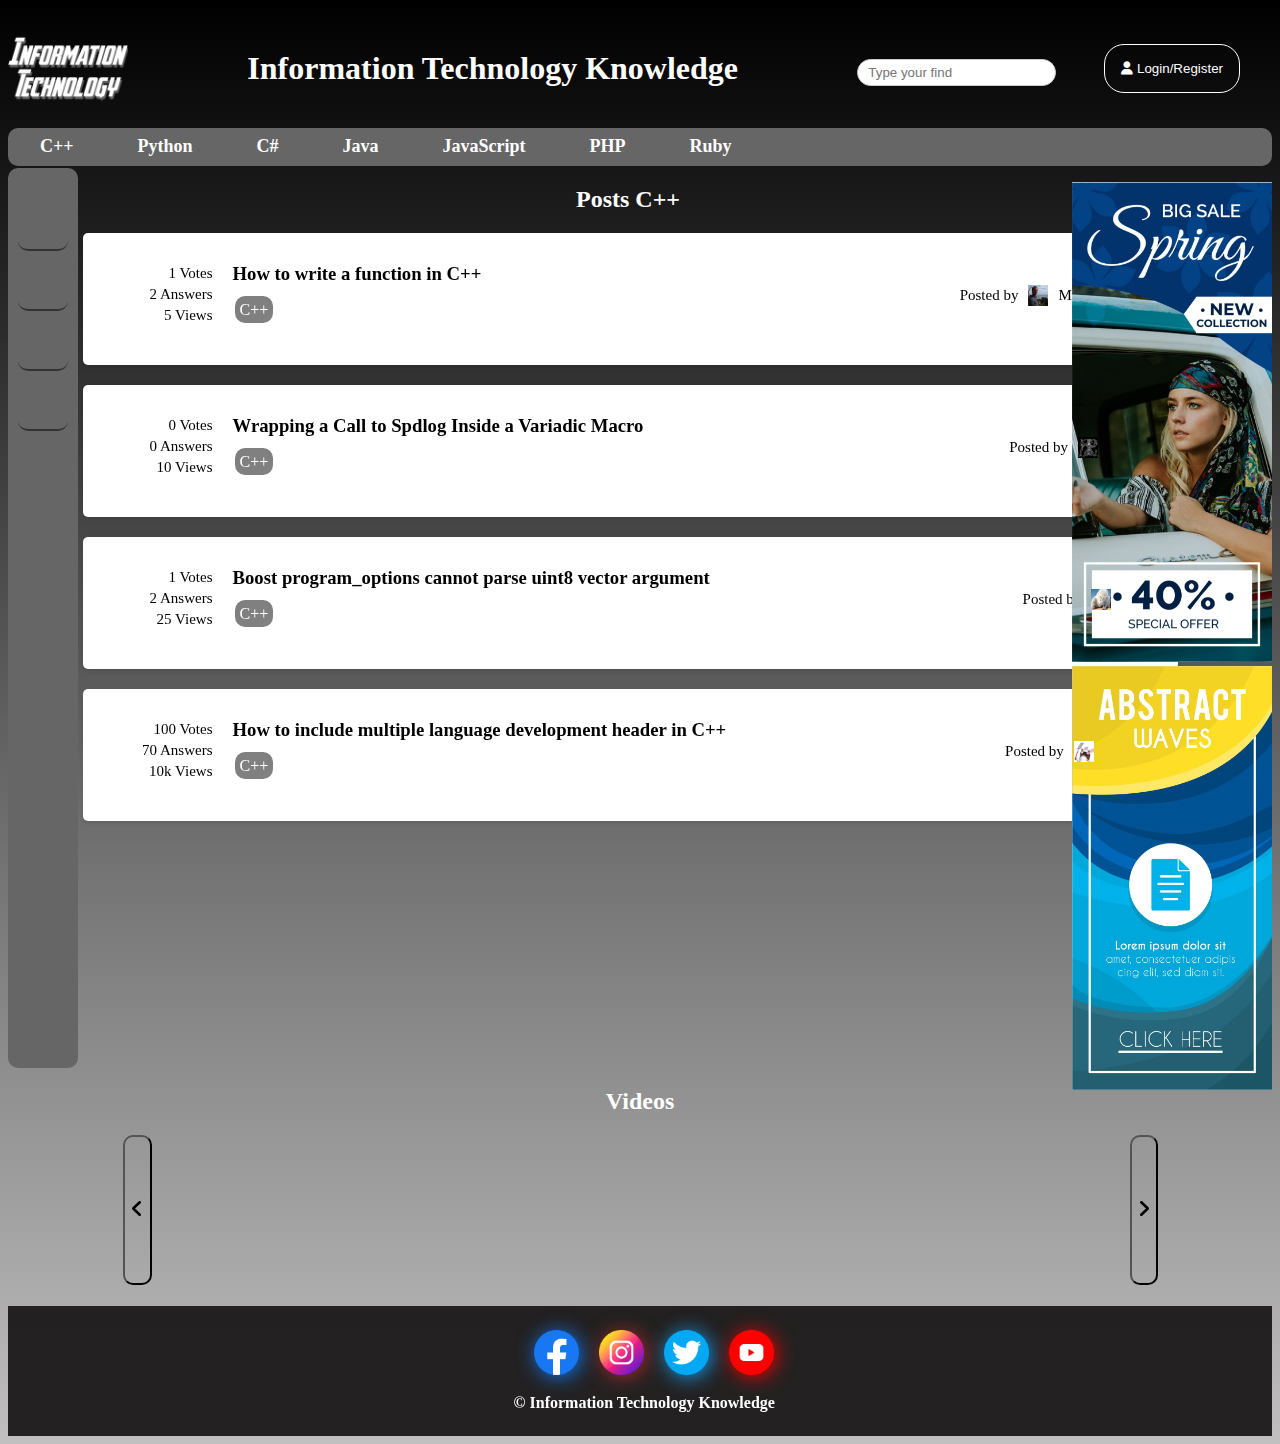
<file: c++.html>
<!DOCTYPE html>
<html lang="en">
<head>
    <meta charset="UTF-8">
    <meta name="viewport" content="width=device-width, initial-scale=1.0">
    <title>Share Information Technology Knowledge</title>
    <link rel="stylesheet" href="CSS/styles.css">
    <link rel="stylesheet" href="CSS/mobile.css" media="screen and (max-width:400px)">
    <link rel="shortcut icon" href="Images/Icon.png">
    <script src="https://cdnjs.cloudflare.com/ajax/libs/jquery/3.7.0/jquery.min.js"></script>
    <script src="JS/c++.js"></script>
    <link rel="stylesheet" href="https://cdnjs.cloudflare.com/ajax/libs/font-awesome/6.4.2/css/all.min.css">
</head> 
<body>
    <header class="flex">
        <img src="Images/Untitled-1.png"  alt="Information Technology">
        <h1>Information Technology Knowledge</h1>
        <div class="flex head">
            <div class="search-box">
                <input type="text" class="search-input" placeholder="Type your find">
                <ul class="suggestion-list"></ul>
            </div>
            <div>
                <button class="btnLogin-popup button" id="logIn"  onclick="remove()"><i class="fa-solid fa-user"></i> Login/Register</button>    
            </div>
        </div>
    </header>
     <nav>
        <ul class="menu flex block" id="languages"></ul>
    </nav>
    <div class="wrapper blocklogin">
        <span class="icon-close"><i class="fa-solid fa-xmark"></i></span>
        <div class="form-box login">
            <h2>Login</h2>
            <form action="#">
                <div class="input-box">
                <span class="icon"><i class="fa-solid fa-envelope"></i></span>
                <input type="email" required>
                <label>Email</label>          
                </div>
                <div class="input-box">
                <span class="icon show"><i class="fa-solid fa-eye"></i></span>
                <input type="password" required>
                <label>Password</label>          
                </div>
                <div class="remember-forgot">
                <label>
                    <input type="checkbox" class="show">Remember me
                </label>
                <a href="#">Fogot Password?</a>
                </div>
                <button type="submit" class="btn">Login</button>
                <div class="login-register">
                <p>Don't have an account? 
                <a href="#" class="register-link">Register</a></p>
                </div>
            </form>
        </div>
    
        <div class="form-box register">
            <h2>Registration</h2>
            <form action="#">
                <div class="input-box">
                <span class="icon"><i class="fa-solid fa-user"></i></span>
                <input type="text" required>
                <label>Username</label>          
                </div>
                <div class="input-box">
                <span class="icon"><i class="fa-solid fa-envelope"></i></span>
                <input type="email" required>
                <label>Email</label>          
                </div>
                <div class="input-box">
                <span class="icon"><i class="fa-solid fa-lock"></i></span>
                <input type="password" required>
                <label>Password</label>          
                </div>
                <div class="remember-forgot">
                <label>
                    <input type="checkbox" class="show">I agree to the terms & conditions
                </label>
                </div>
                <button type="submit" class="btn">Register</button>
                <div class="login-register">
                <p>Already have an account? 
                <a href="#" class="login-link">Login</a></p>
                </div>
            </form>
        </div>
    </div>
    <div class="MENU" id="menu"><a href="#"><i class="fa-solid fa-bars"></i></a></div>
    <div class="sidebar" id="sidebar">
        <ul>
            <li><a href="https://truong-thai-bao.github.io/Information-Technology-Knowledge/">Home</a></li>
            <li><a href="#" id="new-post"  onclick="add()">New Posts</a></li>
            <li><a href="#video" class="vid">Videos</a></li>
            <li><a href="mailto:2251050008bao@ou.edu.vn">Contact</a></li>
        </ul>
    </div>
    <main class="flex">
        <section class="left">
            <ul class="si">
                <li>
                    <div class="flex ">
                        <script src="https://cdn.lordicon.com/bhenfmcm.js"></script>
                        <lord-icon
                            src="https://cdn.lordicon.com/gmzxduhd.json"
                            trigger="morph"
                            colors="primary:#121331,secondary:#000000"
                            state="morph-roll-to-back"
                            style="width:50px;height:50px">
                        </lord-icon>
                        <a href="https://truong-thai-bao.github.io/Information-Technology-Knowledge/">Home</a>
                    </div>
                </li>
                <li>
                    <div class="flex ">
                        <script src="https://cdn.lordicon.com/bhenfmcm.js"></script>
                        <lord-icon
                            src="https://cdn.lordicon.com/mecwbjnp.json"
                            trigger="morph"
                            colors="primary:#121331,secondary:#000000"
                            style="width:50px;height:50px">
                        </lord-icon>
                        <a href="#" id="new-post" onclick="add()">New Posts</a>
                    </div>
                </li>
                <li>
                    <div class="flex ">
                        <script src="https://cdn.lordicon.com/bhenfmcm.js"></script>
                        <lord-icon
                            src="https://cdn.lordicon.com/rzrkjbrm.json"
                            trigger="morph"
                            colors="primary:#121331,secondary:#000000"
                            style="width:50px;height:50px">
                        </lord-icon>
                        <a href="#video" class="vid">Videos</a>
                    </div>
                </li>
                <li>
                    <div class="flex ">
                        <script src="https://cdn.lordicon.com/bhenfmcm.js"></script>
                        <lord-icon
                            src="https://cdn.lordicon.com/zpxybbhl.json"
                            trigger="morph"
                            colors="primary:#121331,secondary:#000000"
                            style="width:50px;height:50px">
                        </lord-icon>  
                        <a href="mailto:2251050008bao@ou.edu.vn">Contact</a>
                    </div>
                </li>
           </ul>
        </section>
        <section class="center" id="center">
            <h2>Posts C++</h2>  
            <div class="con" id="con"></div>
        </section>
        <section class="right">
            <div class="ads" id="ads">
           </div>       
        </section>
    </main>

    <div class="videos">
        <div>
            <h2>Videos</h2>
        </div>
        <div class="video-container" id="video">
            <div class="flex go">
                <button class="prev-button"><i class="fa-solid fa-angle-left"></i></button>
            </div>    
            <iframe src="https://www.youtube.com/embed/aHYzqqmooCI" title="Tìm hiểu NGÀNH CÔNG NGHỆ THÔNG TIN - IT - là gì ?" frameborder="0" allow="accelerometer; autoplay; clipboard-write; encrypted-media; gyroscope; picture-in-picture; web-share" allowfullscreen></iframe>
            <iframe src="https://www.youtube.com/embed/yE9DLIoDwCg" title="How to Create Responsive Navbar using HTML &amp; CSS" frameborder="0" allow="accelerometer; autoplay; clipboard-write; encrypted-media; gyroscope; picture-in-picture; web-share" allowfullscreen></iframe>
            <iframe src="https://www.youtube.com/embed/PwWHL3RyQgk" title="Navbar CSS Tutorial: 3 Ways to Create a Navigation Bar with Flexbox" frameborder="0" allow="accelerometer; autoplay; clipboard-write; encrypted-media; gyroscope; picture-in-picture; web-share" allowfullscreen></iframe>
            <iframe src="https://www.youtube.com/embed/hlwlM4a5rxg" title="Login Form in HTML &amp; CSS" frameborder="0" allow="accelerometer; autoplay; clipboard-write; encrypted-media; gyroscope; picture-in-picture; web-share" allowfullscreen></iframe>
            <iframe src="https://www.youtube.com/embed/mefhyo7W3nk" title="Login and Registration Form in HTML &amp; CSS" frameborder="0" allow="accelerometer; autoplay; clipboard-write; encrypted-media; gyroscope; picture-in-picture; web-share" allowfullscreen></iframe>
            <iframe src="https://www.youtube.com/embed/38qjir7GOc8" title="CSS Battle | Daily Targets - 13th August 2023 | CSS3 | CSS Challenge" frameborder="0" allow="accelerometer; autoplay; clipboard-write; encrypted-media; gyroscope; picture-in-picture; web-share" allowfullscreen></iframe>
            <iframe src="https://www.youtube.com/embed/FqCHwSH56PA" title="Learn C# Sharp in Four Minutes" frameborder="0" allow="accelerometer; autoplay; clipboard-write; encrypted-media; gyroscope; picture-in-picture; web-share" allowfullscreen></iframe>
            <iframe src="https://www.youtube.com/embed/ZdP0KM49IVk" title="Learn PHP in 15 minutes" frameborder="0" allow="accelerometer; autoplay; clipboard-write; encrypted-media; gyroscope; picture-in-picture; web-share" allowfullscreen></iframe>
            <iframe src="https://www.youtube.com/embed/kbKty5ZVKMY" title="Learn Basic SQL in 15 Minutes | Business Intelligence For Beginners | SQL Tutorial For Beginners 1/3" frameborder="0" allow="accelerometer; autoplay; clipboard-write; encrypted-media; gyroscope; picture-in-picture; web-share" allowfullscreen></iframe>
            <iframe src="https://www.youtube.com/embed/nAchMctX4YA" title="Swift in 100 Seconds" frameborder="0" allow="accelerometer; autoplay; clipboard-write; encrypted-media; gyroscope; picture-in-picture; web-share" allowfullscreen></iframe>
            <iframe src="https://www.youtube.com/embed/UYm0kfnRTJk" title="Ruby in 100 Seconds" frameborder="0" allow="accelerometer; autoplay; clipboard-write; encrypted-media; gyroscope; picture-in-picture; web-share" allowfullscreen></iframe>
            <div class="flex go">
                <button class="next-button"><i class="fa-solid fa-angle-right"></i></button>
            </div>
        </div>
    </div>
    <footer>
        <div>
            <a href="#"><img src="Images/facebook.png" alt="facebook"></a>
            <a href="#"><img src="Images/instagram.png" alt="instagram"></a>
            <a href="#"><img src="Images/twitter.png" alt="twitter"></a>
            <a href="#"><img src="Images/youtube.png" alt="youtube"></a>
        </div>
        <div>
            <h4><p>&copy; Information Technology Knowledge</p</h4>
        </div>
        <div id="backtop">
            <i class="fa-solid fa-arrow-up"></i>
        </div>
    </footer>
</body>
</html>
</file>
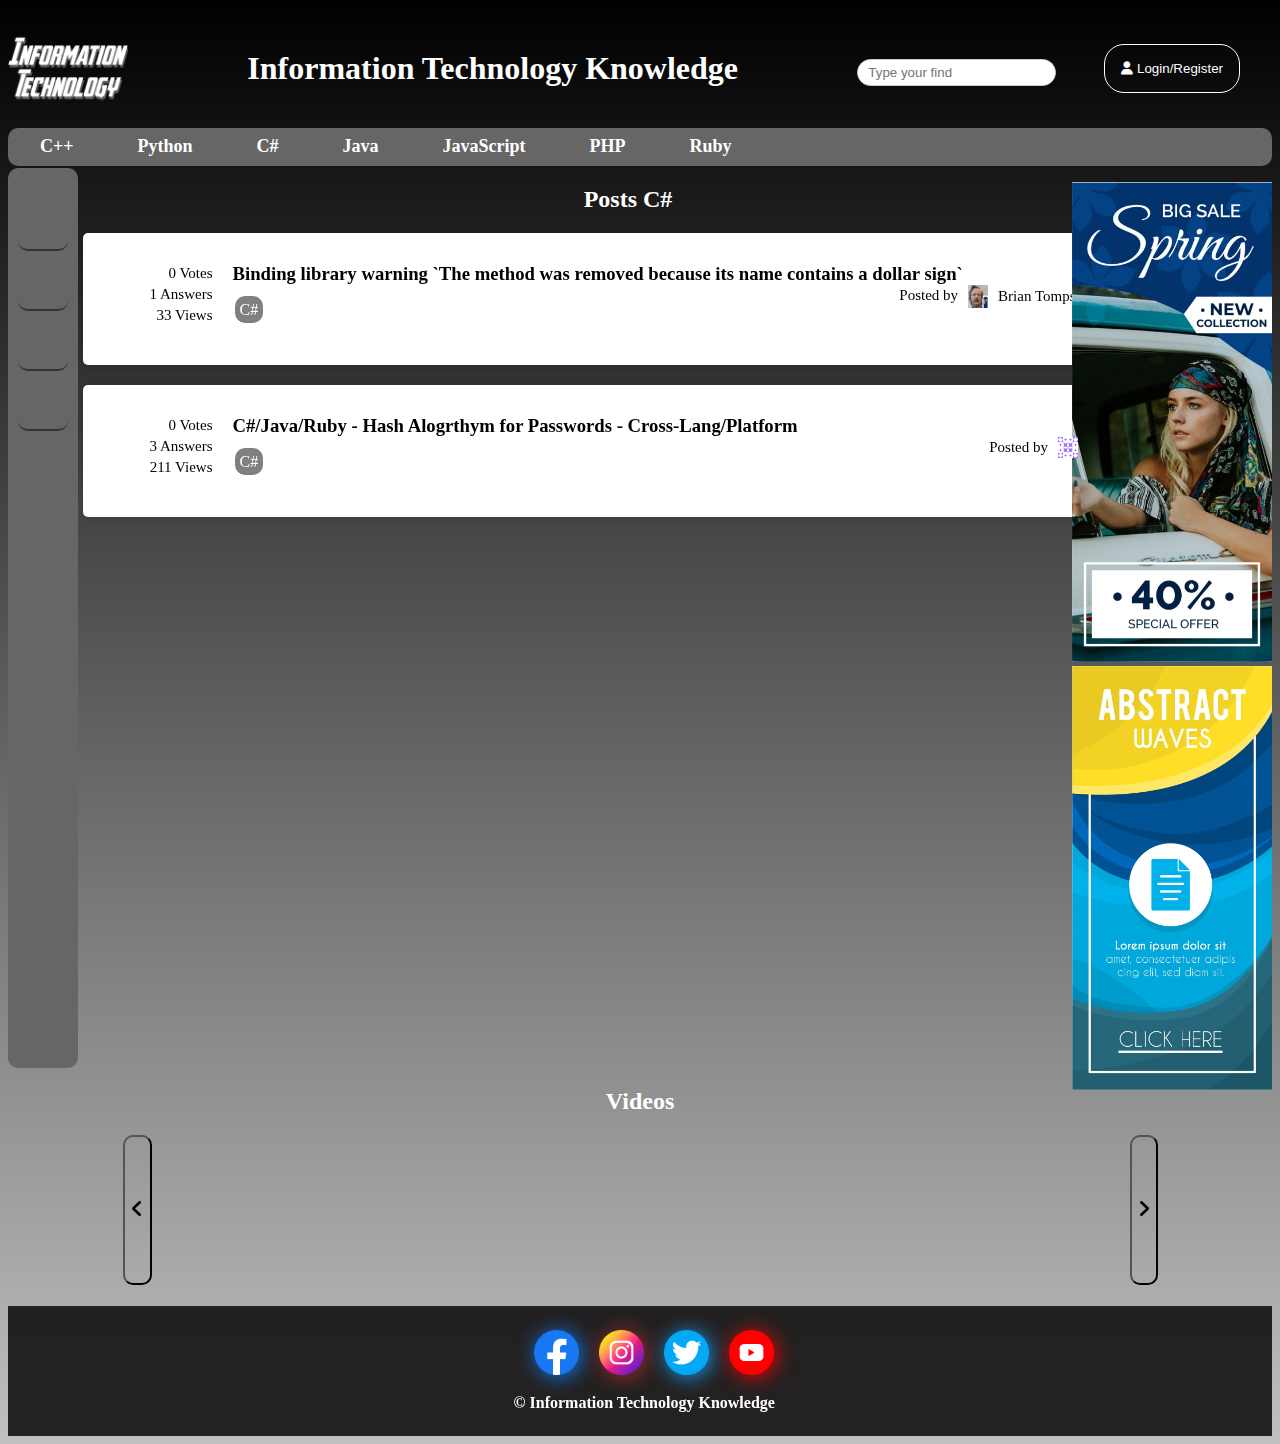
<file: csharp.html>
<!DOCTYPE html>
<html lang="en">
<head>
    <meta charset="UTF-8">
    <meta name="viewport" content="width=device-width, initial-scale=1.0">
    <title>Share Information Technology Knowledge</title>
    <link rel="stylesheet" href="CSS/styles.css">
    <link rel="stylesheet" href="CSS/mobile.css" media="screen and (max-width:400px)">
    <link rel="shortcut icon" href="Images/Icon.png">
    <script src="https://cdnjs.cloudflare.com/ajax/libs/jquery/3.7.0/jquery.min.js"></script>
    <script src="JS/csharp.js"></script>
    <link rel="stylesheet" href="https://cdnjs.cloudflare.com/ajax/libs/font-awesome/6.4.2/css/all.min.css">
</head> 
<body>
    <header class="flex">
        <img src="Images/Untitled-1.png"  alt="Information Technology">
        <h1>Information Technology Knowledge</h1>
        <div class="flex head">
            <div class="search-box">
                <input type="text" class="search-input" placeholder="Type your find">
                <ul class="suggestion-list"></ul>
            </div>
            <div>
                <button class="btnLogin-popup button" id="logIn"  onclick="remove()"><i class="fa-solid fa-user"></i> Login/Register</button>    
            </div>
        </div>
    </header>
     <nav>
        <ul class="menu flex block" id="languages"></ul>
    </nav>

    <div class="wrapper blocklogin">
        <span class="icon-close"><i class="fa-solid fa-xmark"></i></span>
        <div class="form-box login">
            <h2>Login</h2>
            <form action="#">
                <div class="input-box">
                <span class="icon"><i class="fa-solid fa-envelope"></i></span>
                <input type="email" required>
                <label>Email</label>          
                </div>
                <div class="input-box">
                <span class="icon show"><i class="fa-solid fa-eye"></i></span>
                <input type="password" required>
                <label>Password</label>          
                </div>
                <div class="remember-forgot">
                <label>
                    <input type="checkbox" class="show">Remember me
                </label>
                <a href="#">Fogot Password?</a>
                </div>
                <button type="submit" class="btn">Login</button>
                <div class="login-register">
                <p>Don't have an account? 
                <a href="#" class="register-link">Register</a></p>
                </div>
            </form>
        </div>
    
        <div class="form-box register">
            <h2>Registration</h2>
            <form action="#">
                <div class="input-box">
                <span class="icon"><i class="fa-solid fa-user"></i></span>
                <input type="text" required>
                <label>Username</label>          
                </div>
                <div class="input-box">
                <span class="icon"><i class="fa-solid fa-envelope"></i></span>
                <input type="email" required>
                <label>Email</label>          
                </div>
                <div class="input-box">
                <span class="icon"><i class="fa-solid fa-lock"></i></span>
                <input type="password" required>
                <label>Password</label>          
                </div>
                <div class="remember-forgot">
                <label>
                    <input type="checkbox" class="show">I agree to the terms & conditions
                </label>
                </div>
                <button type="submit" class="btn">Register</button>
                <div class="login-register">
                <p>Already have an account? 
                <a href="#" class="login-link">Login</a></p>
                </div>
            </form>
        </div>
    </div>
    <div class="MENU" id="menu"><a href="#"><i class="fa-solid fa-bars"></i></a></div>
    <div class="sidebar" id="sidebar">
        <ul>
            <li><a href="https://truong-thai-bao.github.io/Information-Technology-Knowledge/">Home</a></li>
            <li><a href="#" id="new-post"  onclick="add()">New Posts</a></li>
            <li><a href="#video" class="vid">Videos</a></li>
            <li><a href="mailto:2251050008bao@ou.edu.vn">Contact</a></li>
        </ul>
    </div>
    <main class="flex">
        <section class="left">
            <ul class="si">
                <li>
                    <div class="flex ">
                        <script src="https://cdn.lordicon.com/bhenfmcm.js"></script>
                        <lord-icon
                            src="https://cdn.lordicon.com/gmzxduhd.json"
                            trigger="morph"
                            colors="primary:#121331,secondary:#000000"
                            state="morph-roll-to-back"
                            style="width:50px;height:50px">
                        </lord-icon>
                        <a href="https://truong-thai-bao.github.io/Information-Technology-Knowledge/">Home</a>
                    </div>
                </li>
                <li>
                    <div class="flex ">
                        <script src="https://cdn.lordicon.com/bhenfmcm.js"></script>
                        <lord-icon
                            src="https://cdn.lordicon.com/mecwbjnp.json"
                            trigger="morph"
                            colors="primary:#121331,secondary:#000000"
                            style="width:50px;height:50px">
                        </lord-icon>
                        <a href="#" id="new-post"  onclick="add()">New Posts</a>
                    </div>
                </li>
                <li>
                    <div class="flex ">
                        <script src="https://cdn.lordicon.com/bhenfmcm.js"></script>
                        <lord-icon
                            src="https://cdn.lordicon.com/rzrkjbrm.json"
                            trigger="morph"
                            colors="primary:#121331,secondary:#000000"
                            style="width:50px;height:50px">
                        </lord-icon>
                        <a href="#video" class="vid">Videos</a>
                    </div>
                </li>
                <li>
                    <div class="flex ">
                        <script src="https://cdn.lordicon.com/bhenfmcm.js"></script>
                        <lord-icon
                            src="https://cdn.lordicon.com/zpxybbhl.json"
                            trigger="morph"
                            colors="primary:#121331,secondary:#000000"
                            style="width:50px;height:50px">
                        </lord-icon>  
                        <a href="mailto:2251050008bao@ou.edu.vn">Contact</a>
                    </div>
                </li>
           </ul>
        </section>
        <section class="center" id="center">
            <h2>Posts C#</h2>  
            <div class="con" id="con"></div>
        </section>
        <section class="right">
            <div class="ads" id="ads">
           </div>       
        </section>
    </main>

    <div class="videos">
        <div>
            <h2>Videos</h2>
        </div>
        <div class="video-container" id="video">
            <div class="flex go">
                <button class="prev-button"><i class="fa-solid fa-angle-left"></i></button>
            </div>    
            <iframe src="https://www.youtube.com/embed/aHYzqqmooCI" title="Tìm hiểu NGÀNH CÔNG NGHỆ THÔNG TIN - IT - là gì ?" frameborder="0" allow="accelerometer; autoplay; clipboard-write; encrypted-media; gyroscope; picture-in-picture; web-share" allowfullscreen></iframe>
            <iframe src="https://www.youtube.com/embed/yE9DLIoDwCg" title="How to Create Responsive Navbar using HTML &amp; CSS" frameborder="0" allow="accelerometer; autoplay; clipboard-write; encrypted-media; gyroscope; picture-in-picture; web-share" allowfullscreen></iframe>
            <iframe src="https://www.youtube.com/embed/PwWHL3RyQgk" title="Navbar CSS Tutorial: 3 Ways to Create a Navigation Bar with Flexbox" frameborder="0" allow="accelerometer; autoplay; clipboard-write; encrypted-media; gyroscope; picture-in-picture; web-share" allowfullscreen></iframe>
            <iframe src="https://www.youtube.com/embed/hlwlM4a5rxg" title="Login Form in HTML &amp; CSS" frameborder="0" allow="accelerometer; autoplay; clipboard-write; encrypted-media; gyroscope; picture-in-picture; web-share" allowfullscreen></iframe>
            <iframe src="https://www.youtube.com/embed/mefhyo7W3nk" title="Login and Registration Form in HTML &amp; CSS" frameborder="0" allow="accelerometer; autoplay; clipboard-write; encrypted-media; gyroscope; picture-in-picture; web-share" allowfullscreen></iframe>
            <iframe src="https://www.youtube.com/embed/38qjir7GOc8" title="CSS Battle | Daily Targets - 13th August 2023 | CSS3 | CSS Challenge" frameborder="0" allow="accelerometer; autoplay; clipboard-write; encrypted-media; gyroscope; picture-in-picture; web-share" allowfullscreen></iframe>
            <iframe src="https://www.youtube.com/embed/FqCHwSH56PA" title="Learn C# Sharp in Four Minutes" frameborder="0" allow="accelerometer; autoplay; clipboard-write; encrypted-media; gyroscope; picture-in-picture; web-share" allowfullscreen></iframe>
            <iframe src="https://www.youtube.com/embed/ZdP0KM49IVk" title="Learn PHP in 15 minutes" frameborder="0" allow="accelerometer; autoplay; clipboard-write; encrypted-media; gyroscope; picture-in-picture; web-share" allowfullscreen></iframe>
            <iframe src="https://www.youtube.com/embed/kbKty5ZVKMY" title="Learn Basic SQL in 15 Minutes | Business Intelligence For Beginners | SQL Tutorial For Beginners 1/3" frameborder="0" allow="accelerometer; autoplay; clipboard-write; encrypted-media; gyroscope; picture-in-picture; web-share" allowfullscreen></iframe>
            <iframe src="https://www.youtube.com/embed/nAchMctX4YA" title="Swift in 100 Seconds" frameborder="0" allow="accelerometer; autoplay; clipboard-write; encrypted-media; gyroscope; picture-in-picture; web-share" allowfullscreen></iframe>
            <iframe src="https://www.youtube.com/embed/UYm0kfnRTJk" title="Ruby in 100 Seconds" frameborder="0" allow="accelerometer; autoplay; clipboard-write; encrypted-media; gyroscope; picture-in-picture; web-share" allowfullscreen></iframe>
            <div class="flex go">
                <button class="next-button"><i class="fa-solid fa-angle-right"></i></button>
            </div>
        </div>
        

    </div>

    <footer>
        <div>
            <a href="#"><img src="Images/facebook.png" alt="facebook"></a>
            <a href="#"><img src="Images/instagram.png" alt="instagram"></a>
            <a href="#"><img src="Images/twitter.png" alt="twitter"></a>
            <a href="#"><img src="Images/youtube.png" alt="youtube"></a>
        </div>
        <div>
            <h4><p>&copy; Information Technology Knowledge</p</h4>
        </div>
        <div id="backtop">
            <i class="fa-solid fa-arrow-up"></i>
        </div>
    </footer>
</body>
</html>
</file>
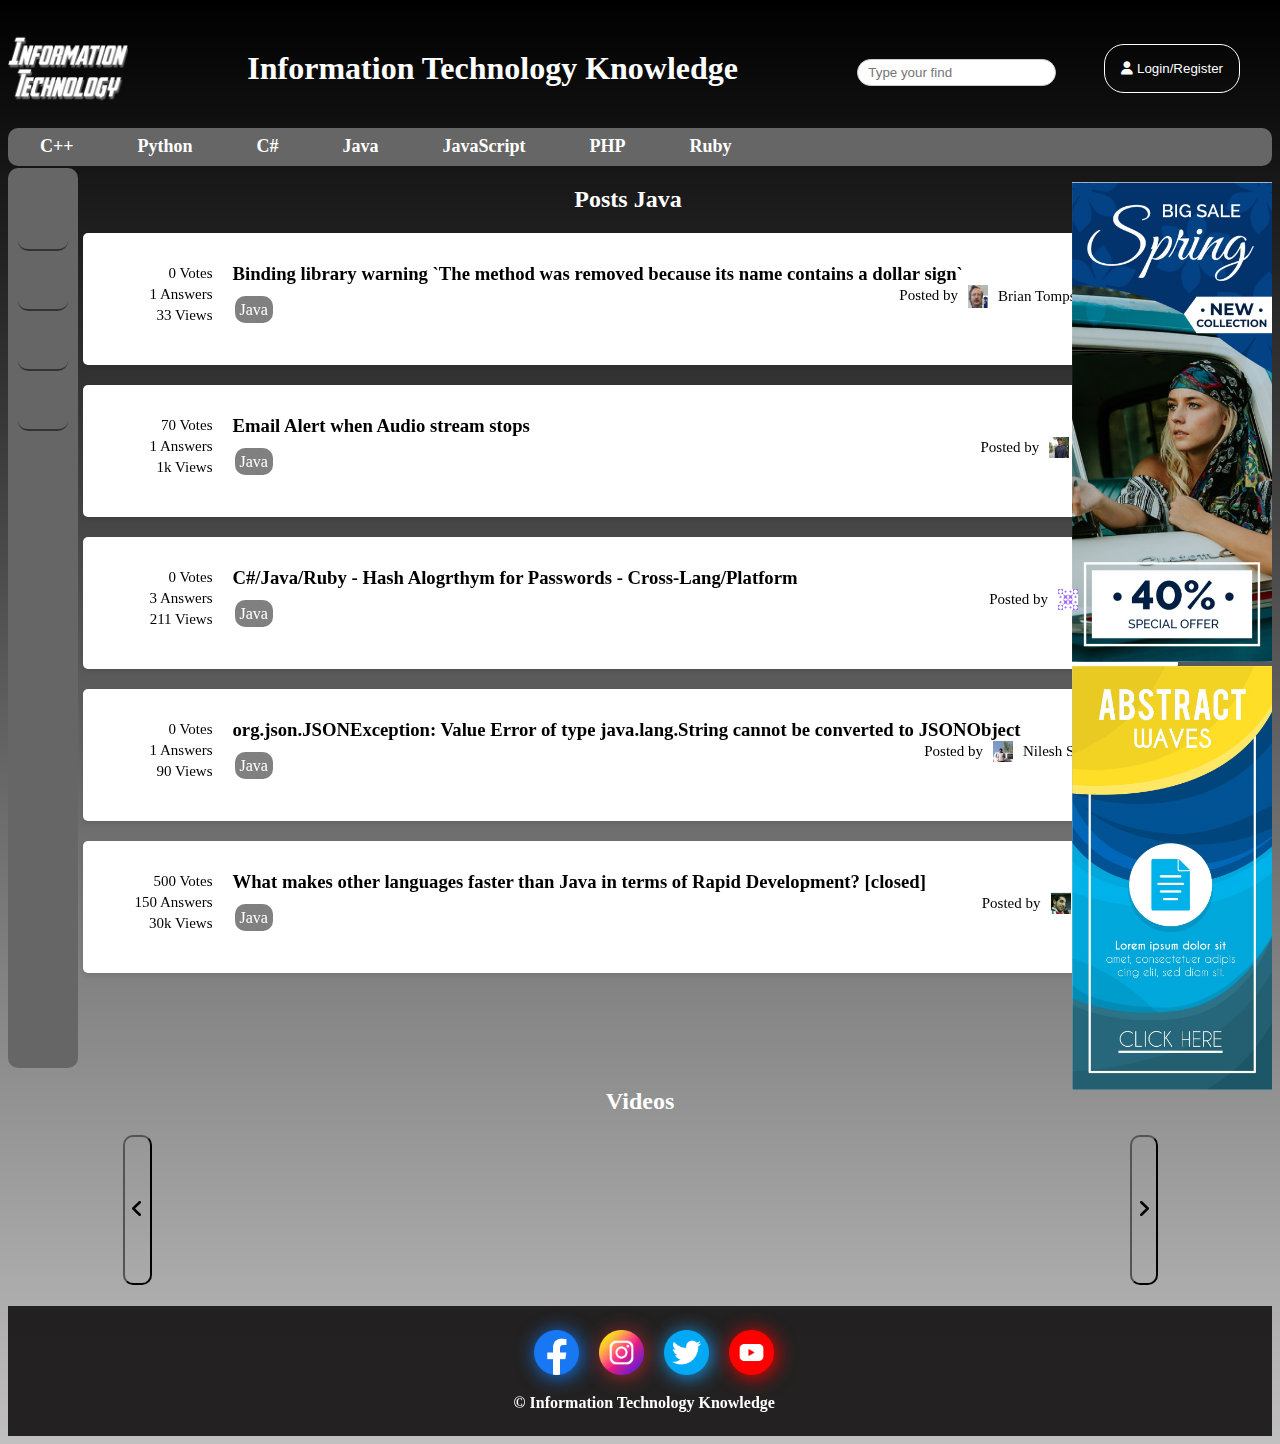
<file: java.html>
<!DOCTYPE html>
<html lang="en">
<head>
    <meta charset="UTF-8">
    <meta name="viewport" content="width=device-width, initial-scale=1.0">
    <title>Share Information Technology Knowledge</title>
    <link rel="stylesheet" href="CSS/styles.css">
    <link rel="stylesheet" href="CSS/mobile.css" media="screen and (max-width:400px)">
    <link rel="shortcut icon" href="Images/Icon.png">
    <script src="https://cdnjs.cloudflare.com/ajax/libs/jquery/3.7.0/jquery.min.js"></script>
    <script src="JS/java.js"></script>
    <link rel="stylesheet" href="https://cdnjs.cloudflare.com/ajax/libs/font-awesome/6.4.2/css/all.min.css">
</head> 
<body>
    <header class="flex">
        <img src="Images/Untitled-1.png"  alt="Information Technology">
        <h1>Information Technology Knowledge</h1>
        <div class="flex head">
            <div class="search-box">
                <input type="text" class="search-input" placeholder="Type your find">
                <ul class="suggestion-list"></ul>
            </div>
            <div>
                <button class="btnLogin-popup button" id="logIn"  onclick="remove()"><i class="fa-solid fa-user"></i> Login/Register</button>    
            </div>
        </div>
    </header>
     <nav>
        <ul class="menu flex block" id="languages"></ul>
    </nav>

    <div class="wrapper blocklogin">
        <span class="icon-close"><i class="fa-solid fa-xmark"></i></span>
        <div class="form-box login">
            <h2>Login</h2>
            <form action="#">
                <div class="input-box">
                <span class="icon"><i class="fa-solid fa-envelope"></i></span>
                <input type="email" required>
                <label>Email</label>          
                </div>
                <div class="input-box">
                <span class="icon show"><i class="fa-solid fa-eye"></i></span>
                <input type="password" required>
                <label>Password</label>          
                </div>
                <div class="remember-forgot">
                <label>
                    <input type="checkbox" class="show">Remember me
                </label>
                <a href="#">Fogot Password?</a>
                </div>
                <button type="submit" class="btn">Login</button>
                <div class="login-register">
                <p>Don't have an account? 
                <a href="#" class="register-link">Register</a></p>
                </div>
            </form>
        </div>
    
        <div class="form-box register">
            <h2>Registration</h2>
            <form action="#">
                <div class="input-box">
                <span class="icon"><i class="fa-solid fa-user"></i></span>
                <input type="text" required>
                <label>Username</label>          
                </div>
                <div class="input-box">
                <span class="icon"><i class="fa-solid fa-envelope"></i></span>
                <input type="email" required>
                <label>Email</label>          
                </div>
                <div class="input-box">
                <span class="icon"><i class="fa-solid fa-lock"></i></span>
                <input type="password" required>
                <label>Password</label>          
                </div>
                <div class="remember-forgot">
                <label>
                    <input type="checkbox" class="show">I agree to the terms & conditions
                </label>
                </div>
                <button type="submit" class="btn">Register</button>
                <div class="login-register">
                <p>Already have an account? 
                <a href="#" class="login-link">Login</a></p>
                </div>
            </form>
        </div>
    </div>
    <div class="MENU" id="menu"><a href="#"><i class="fa-solid fa-bars"></i></a></div>
    <div class="sidebar" id="sidebar">
        <ul>
            <li><a href="https://truong-thai-bao.github.io/Information-Technology-Knowledge/">Home</a></li>
            <li><a href="#" id="new-post"  onclick="add()">New Posts</a></li>
            <li><a href="#video" class="vid">Videos</a></li>
            <li><a href="mailto:2251050008bao@ou.edu.vn">Contact</a></li>
        </ul>
    </div>
    <main class="flex">
        <section class="left">
            <ul class="si">
                <li>
                    <div class="flex ">
                        <script src="https://cdn.lordicon.com/bhenfmcm.js"></script>
                        <lord-icon
                            src="https://cdn.lordicon.com/gmzxduhd.json"
                            trigger="morph"
                            colors="primary:#121331,secondary:#000000"
                            state="morph-roll-to-back"
                            style="width:50px;height:50px">
                        </lord-icon>
                        <a href="https://truong-thai-bao.github.io/Information-Technology-Knowledge/">Home</a>
                    </div>
                </li>
                <li>
                    <div class="flex ">
                        <script src="https://cdn.lordicon.com/bhenfmcm.js"></script>
                        <lord-icon
                            src="https://cdn.lordicon.com/mecwbjnp.json"
                            trigger="morph"
                            colors="primary:#121331,secondary:#000000"
                            style="width:50px;height:50px">
                        </lord-icon>
                        <a href="#" id="new-post"  onclick="add()">New Posts</a>
                    </div>
                </li>
                <li>
                    <div class="flex ">
                        <script src="https://cdn.lordicon.com/bhenfmcm.js"></script>
                        <lord-icon
                            src="https://cdn.lordicon.com/rzrkjbrm.json"
                            trigger="morph"
                            colors="primary:#121331,secondary:#000000"
                            style="width:50px;height:50px">
                        </lord-icon>
                        <a href="#video" class="vid">Videos</a>
                    </div>
                </li>
                <li>
                    <div class="flex ">
                        <script src="https://cdn.lordicon.com/bhenfmcm.js"></script>
                        <lord-icon
                            src="https://cdn.lordicon.com/zpxybbhl.json"
                            trigger="morph"
                            colors="primary:#121331,secondary:#000000"
                            style="width:50px;height:50px">
                        </lord-icon>  
                        <a href="mailto:2251050008bao@ou.edu.vn">Contact</a>
                    </div>
                </li>
           </ul>
        </section>
        <section class="center" id="center">
            <h2>Posts Java</h2>  
            <div class="con" id="con"></div>
        </section>
        <section class="right">
            <div class="ads" id="ads">
           </div>       
        </section>
    </main>

    <div class="videos">
        <div>
            <h2>Videos</h2>
        </div>
        <div class="video-container" id="video">
            <div class="flex go">
                <button class="prev-button"><i class="fa-solid fa-angle-left"></i></button>
            </div>    
            <iframe src="https://www.youtube.com/embed/aHYzqqmooCI" title="Tìm hiểu NGÀNH CÔNG NGHỆ THÔNG TIN - IT - là gì ?" frameborder="0" allow="accelerometer; autoplay; clipboard-write; encrypted-media; gyroscope; picture-in-picture; web-share" allowfullscreen></iframe>
            <iframe src="https://www.youtube.com/embed/yE9DLIoDwCg" title="How to Create Responsive Navbar using HTML &amp; CSS" frameborder="0" allow="accelerometer; autoplay; clipboard-write; encrypted-media; gyroscope; picture-in-picture; web-share" allowfullscreen></iframe>
            <iframe src="https://www.youtube.com/embed/PwWHL3RyQgk" title="Navbar CSS Tutorial: 3 Ways to Create a Navigation Bar with Flexbox" frameborder="0" allow="accelerometer; autoplay; clipboard-write; encrypted-media; gyroscope; picture-in-picture; web-share" allowfullscreen></iframe>
            <iframe src="https://www.youtube.com/embed/hlwlM4a5rxg" title="Login Form in HTML &amp; CSS" frameborder="0" allow="accelerometer; autoplay; clipboard-write; encrypted-media; gyroscope; picture-in-picture; web-share" allowfullscreen></iframe>
            <iframe src="https://www.youtube.com/embed/mefhyo7W3nk" title="Login and Registration Form in HTML &amp; CSS" frameborder="0" allow="accelerometer; autoplay; clipboard-write; encrypted-media; gyroscope; picture-in-picture; web-share" allowfullscreen></iframe>
            <iframe src="https://www.youtube.com/embed/38qjir7GOc8" title="CSS Battle | Daily Targets - 13th August 2023 | CSS3 | CSS Challenge" frameborder="0" allow="accelerometer; autoplay; clipboard-write; encrypted-media; gyroscope; picture-in-picture; web-share" allowfullscreen></iframe>
            <iframe src="https://www.youtube.com/embed/FqCHwSH56PA" title="Learn C# Sharp in Four Minutes" frameborder="0" allow="accelerometer; autoplay; clipboard-write; encrypted-media; gyroscope; picture-in-picture; web-share" allowfullscreen></iframe>
            <iframe src="https://www.youtube.com/embed/ZdP0KM49IVk" title="Learn PHP in 15 minutes" frameborder="0" allow="accelerometer; autoplay; clipboard-write; encrypted-media; gyroscope; picture-in-picture; web-share" allowfullscreen></iframe>
            <iframe src="https://www.youtube.com/embed/kbKty5ZVKMY" title="Learn Basic SQL in 15 Minutes | Business Intelligence For Beginners | SQL Tutorial For Beginners 1/3" frameborder="0" allow="accelerometer; autoplay; clipboard-write; encrypted-media; gyroscope; picture-in-picture; web-share" allowfullscreen></iframe>
            <iframe src="https://www.youtube.com/embed/nAchMctX4YA" title="Swift in 100 Seconds" frameborder="0" allow="accelerometer; autoplay; clipboard-write; encrypted-media; gyroscope; picture-in-picture; web-share" allowfullscreen></iframe>
            <iframe src="https://www.youtube.com/embed/UYm0kfnRTJk" title="Ruby in 100 Seconds" frameborder="0" allow="accelerometer; autoplay; clipboard-write; encrypted-media; gyroscope; picture-in-picture; web-share" allowfullscreen></iframe>
            <div class="flex go">
                <button class="next-button"><i class="fa-solid fa-angle-right"></i></button>
            </div>
        </div>
        

    </div>

    <footer>
        <div>
            <a href="#"><img src="Images/facebook.png" alt="facebook"></a>
            <a href="#"><img src="Images/instagram.png" alt="instagram"></a>
            <a href="#"><img src="Images/twitter.png" alt="twitter"></a>
            <a href="#"><img src="Images/youtube.png" alt="youtube"></a>
        </div>
        <div>
            <h4><p>&copy; Information Technology Knowledge</p</h4>
        </div>
        <div id="backtop">
            <i class="fa-solid fa-arrow-up"></i>
        </div>
    </footer>
</body>
</html>
</file>
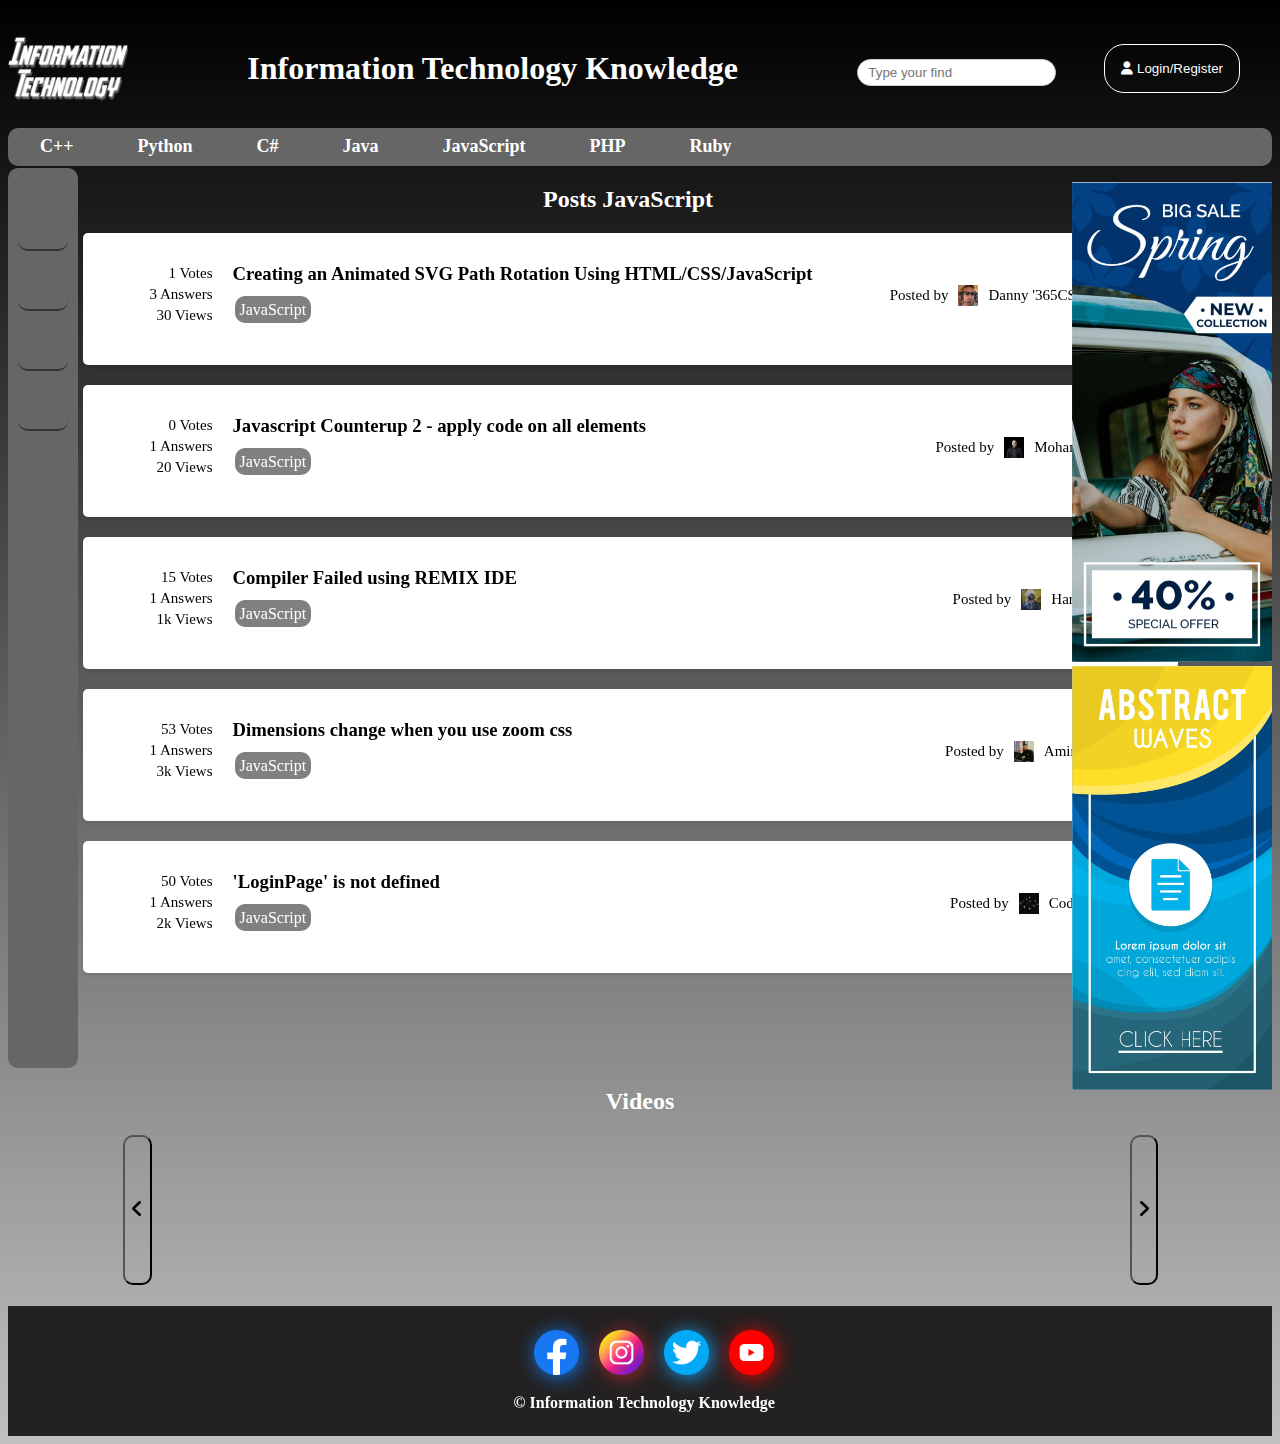
<file: javascript.html>
<!DOCTYPE html>
<html lang="en">
<head>
    <meta charset="UTF-8">
    <meta name="viewport" content="width=device-width, initial-scale=1.0">
    <title>Share Information Technology Knowledge</title>
    <link rel="stylesheet" href="CSS/styles.css">
    <link rel="stylesheet" href="CSS/mobile.css" media="screen and (max-width:400px)">
    <link rel="shortcut icon" href="Images/Icon.png">
    <script src="https://cdnjs.cloudflare.com/ajax/libs/jquery/3.7.0/jquery.min.js"></script>
    <script src="JS/javascript.js"></script>
    <link rel="stylesheet" href="https://cdnjs.cloudflare.com/ajax/libs/font-awesome/6.4.2/css/all.min.css">
</head> 
<body>
    <header class="flex">
        <img src="Images/Untitled-1.png"  alt="Information Technology">
        <h1>Information Technology Knowledge</h1>
        <div class="flex head">
            <div class="search-box">
                <input type="text" class="search-input" placeholder="Type your find">
                <ul class="suggestion-list"></ul>
            </div>
            <div>
                <button class="btnLogin-popup button" id="logIn"  onclick="remove()"><i class="fa-solid fa-user"></i> Login/Register</button>    
            </div>
        </div>
    </header>
     <nav>
        <ul class="menu flex block" id="languages"></ul>
    </nav>

    <div class="wrapper blocklogin">
        <span class="icon-close"><i class="fa-solid fa-xmark"></i></span>
        <div class="form-box login">
            <h2>Login</h2>
            <form action="#">
                <div class="input-box">
                <span class="icon"><i class="fa-solid fa-envelope"></i></span>
                <input type="email" required>
                <label>Email</label>          
                </div>
                <div class="input-box">
                <span class="icon show"><i class="fa-solid fa-eye"></i></span>
                <input type="password" required>
                <label>Password</label>          
                </div>
                <div class="remember-forgot">
                <label>
                    <input type="checkbox" class="show">Remember me
                </label>
                <a href="#">Fogot Password?</a>
                </div>
                <button type="submit" class="btn">Login</button>
                <div class="login-register">
                <p>Don't have an account? 
                <a href="#" class="register-link">Register</a></p>
                </div>
            </form>
        </div>
    
        <div class="form-box register">
            <h2>Registration</h2>
            <form action="#">
                <div class="input-box">
                <span class="icon"><i class="fa-solid fa-user"></i></span>
                <input type="text" required>
                <label>Username</label>          
                </div>
                <div class="input-box">
                <span class="icon"><i class="fa-solid fa-envelope"></i></span>
                <input type="email" required>
                <label>Email</label>          
                </div>
                <div class="input-box">
                <span class="icon"><i class="fa-solid fa-lock"></i></span>
                <input type="password" required>
                <label>Password</label>          
                </div>
                <div class="remember-forgot">
                <label>
                    <input type="checkbox" class="show">I agree to the terms & conditions
                </label>
                </div>
                <button type="submit" class="btn">Register</button>
                <div class="login-register">
                <p>Already have an account? 
                <a href="#" class="login-link">Login</a></p>
                </div>
            </form>
        </div>
    </div>
    <div class="MENU" id="menu"><a href="#"><i class="fa-solid fa-bars"></i></a></div>
    <div class="sidebar" id="sidebar">
        <ul>
            <li><a href="https://truong-thai-bao.github.io/Information-Technology-Knowledge/">Home</a></li>
            <li><a href="#" id="new-post"  onclick="add()">New Posts</a></li>
            <li><a href="#video" class="vid">Videos</a></li>
            <li><a href="mailto:2251050008bao@ou.edu.vn">Contact</a></li>
        </ul>
    </div>
    <main class="flex">
        <section class="left">
            <ul class="si">
                <li>
                    <div class="flex ">
                        <script src="https://cdn.lordicon.com/bhenfmcm.js"></script>
                        <lord-icon
                            src="https://cdn.lordicon.com/gmzxduhd.json"
                            trigger="morph"
                            colors="primary:#121331,secondary:#000000"
                            state="morph-roll-to-back"
                            style="width:50px;height:50px">
                        </lord-icon>
                        <a href="https://truong-thai-bao.github.io/Information-Technology-Knowledge/">Home</a>
                    </div>
                </li>
                <li>
                    <div class="flex ">
                        <script src="https://cdn.lordicon.com/bhenfmcm.js"></script>
                        <lord-icon
                            src="https://cdn.lordicon.com/mecwbjnp.json"
                            trigger="morph"
                            colors="primary:#121331,secondary:#000000"
                            style="width:50px;height:50px">
                        </lord-icon>
                        <a href="#" id="new-post"  onclick="add()">New Posts</a>
                    </div>
                </li>
                <li>
                    <div class="flex ">
                        <script src="https://cdn.lordicon.com/bhenfmcm.js"></script>
                        <lord-icon
                            src="https://cdn.lordicon.com/rzrkjbrm.json"
                            trigger="morph"
                            colors="primary:#121331,secondary:#000000"
                            style="width:50px;height:50px">
                        </lord-icon>
                        <a href="#video" class="vid">Videos</a>
                    </div>
                </li>
                <li>
                    <div class="flex ">
                        <script src="https://cdn.lordicon.com/bhenfmcm.js"></script>
                        <lord-icon
                            src="https://cdn.lordicon.com/zpxybbhl.json"
                            trigger="morph"
                            colors="primary:#121331,secondary:#000000"
                            style="width:50px;height:50px">
                        </lord-icon>  
                        <a href="mailto:2251050008bao@ou.edu.vn">Contact</a>
                    </div>
                </li>
           </ul>
        </section>
        <section class="center" id="center">
            <h2>Posts JavaScript</h2>  
            <div class="con" id="con"></div>
        </section>
        <section class="right">
            <div class="ads" id="ads">
           </div>       
        </section>
    </main>

    <div class="videos">
        <div>
            <h2>Videos</h2>
        </div>
        <div class="video-container" id="video">
            <div class="flex go">
                <button class="prev-button"><i class="fa-solid fa-angle-left"></i></button>
            </div>    
            <iframe src="https://www.youtube.com/embed/aHYzqqmooCI" title="Tìm hiểu NGÀNH CÔNG NGHỆ THÔNG TIN - IT - là gì ?" frameborder="0" allow="accelerometer; autoplay; clipboard-write; encrypted-media; gyroscope; picture-in-picture; web-share" allowfullscreen></iframe>
            <iframe src="https://www.youtube.com/embed/yE9DLIoDwCg" title="How to Create Responsive Navbar using HTML &amp; CSS" frameborder="0" allow="accelerometer; autoplay; clipboard-write; encrypted-media; gyroscope; picture-in-picture; web-share" allowfullscreen></iframe>
            <iframe src="https://www.youtube.com/embed/PwWHL3RyQgk" title="Navbar CSS Tutorial: 3 Ways to Create a Navigation Bar with Flexbox" frameborder="0" allow="accelerometer; autoplay; clipboard-write; encrypted-media; gyroscope; picture-in-picture; web-share" allowfullscreen></iframe>
            <iframe src="https://www.youtube.com/embed/hlwlM4a5rxg" title="Login Form in HTML &amp; CSS" frameborder="0" allow="accelerometer; autoplay; clipboard-write; encrypted-media; gyroscope; picture-in-picture; web-share" allowfullscreen></iframe>
            <iframe src="https://www.youtube.com/embed/mefhyo7W3nk" title="Login and Registration Form in HTML &amp; CSS" frameborder="0" allow="accelerometer; autoplay; clipboard-write; encrypted-media; gyroscope; picture-in-picture; web-share" allowfullscreen></iframe>
            <iframe src="https://www.youtube.com/embed/38qjir7GOc8" title="CSS Battle | Daily Targets - 13th August 2023 | CSS3 | CSS Challenge" frameborder="0" allow="accelerometer; autoplay; clipboard-write; encrypted-media; gyroscope; picture-in-picture; web-share" allowfullscreen></iframe>
            <iframe src="https://www.youtube.com/embed/FqCHwSH56PA" title="Learn C# Sharp in Four Minutes" frameborder="0" allow="accelerometer; autoplay; clipboard-write; encrypted-media; gyroscope; picture-in-picture; web-share" allowfullscreen></iframe>
            <iframe src="https://www.youtube.com/embed/ZdP0KM49IVk" title="Learn PHP in 15 minutes" frameborder="0" allow="accelerometer; autoplay; clipboard-write; encrypted-media; gyroscope; picture-in-picture; web-share" allowfullscreen></iframe>
            <iframe src="https://www.youtube.com/embed/kbKty5ZVKMY" title="Learn Basic SQL in 15 Minutes | Business Intelligence For Beginners | SQL Tutorial For Beginners 1/3" frameborder="0" allow="accelerometer; autoplay; clipboard-write; encrypted-media; gyroscope; picture-in-picture; web-share" allowfullscreen></iframe>
            <iframe src="https://www.youtube.com/embed/nAchMctX4YA" title="Swift in 100 Seconds" frameborder="0" allow="accelerometer; autoplay; clipboard-write; encrypted-media; gyroscope; picture-in-picture; web-share" allowfullscreen></iframe>
            <iframe src="https://www.youtube.com/embed/UYm0kfnRTJk" title="Ruby in 100 Seconds" frameborder="0" allow="accelerometer; autoplay; clipboard-write; encrypted-media; gyroscope; picture-in-picture; web-share" allowfullscreen></iframe>
            <div class="flex go">
                <button class="next-button"><i class="fa-solid fa-angle-right"></i></button>
            </div>
        </div>
        

    </div>

    <footer>
        <div>
            <a href="#"><img src="Images/facebook.png" alt="facebook"></a>
            <a href="#"><img src="Images/instagram.png" alt="instagram"></a>
            <a href="#"><img src="Images/twitter.png" alt="twitter"></a>
            <a href="#"><img src="Images/youtube.png" alt="youtube"></a>
        </div>
        <div>
            <h4><p>&copy; Information Technology Knowledge</p</h4>
        </div>
        <div id="backtop">
            <i class="fa-solid fa-arrow-up"></i>
        </div>
    </footer>
</body>
</html>
</file>
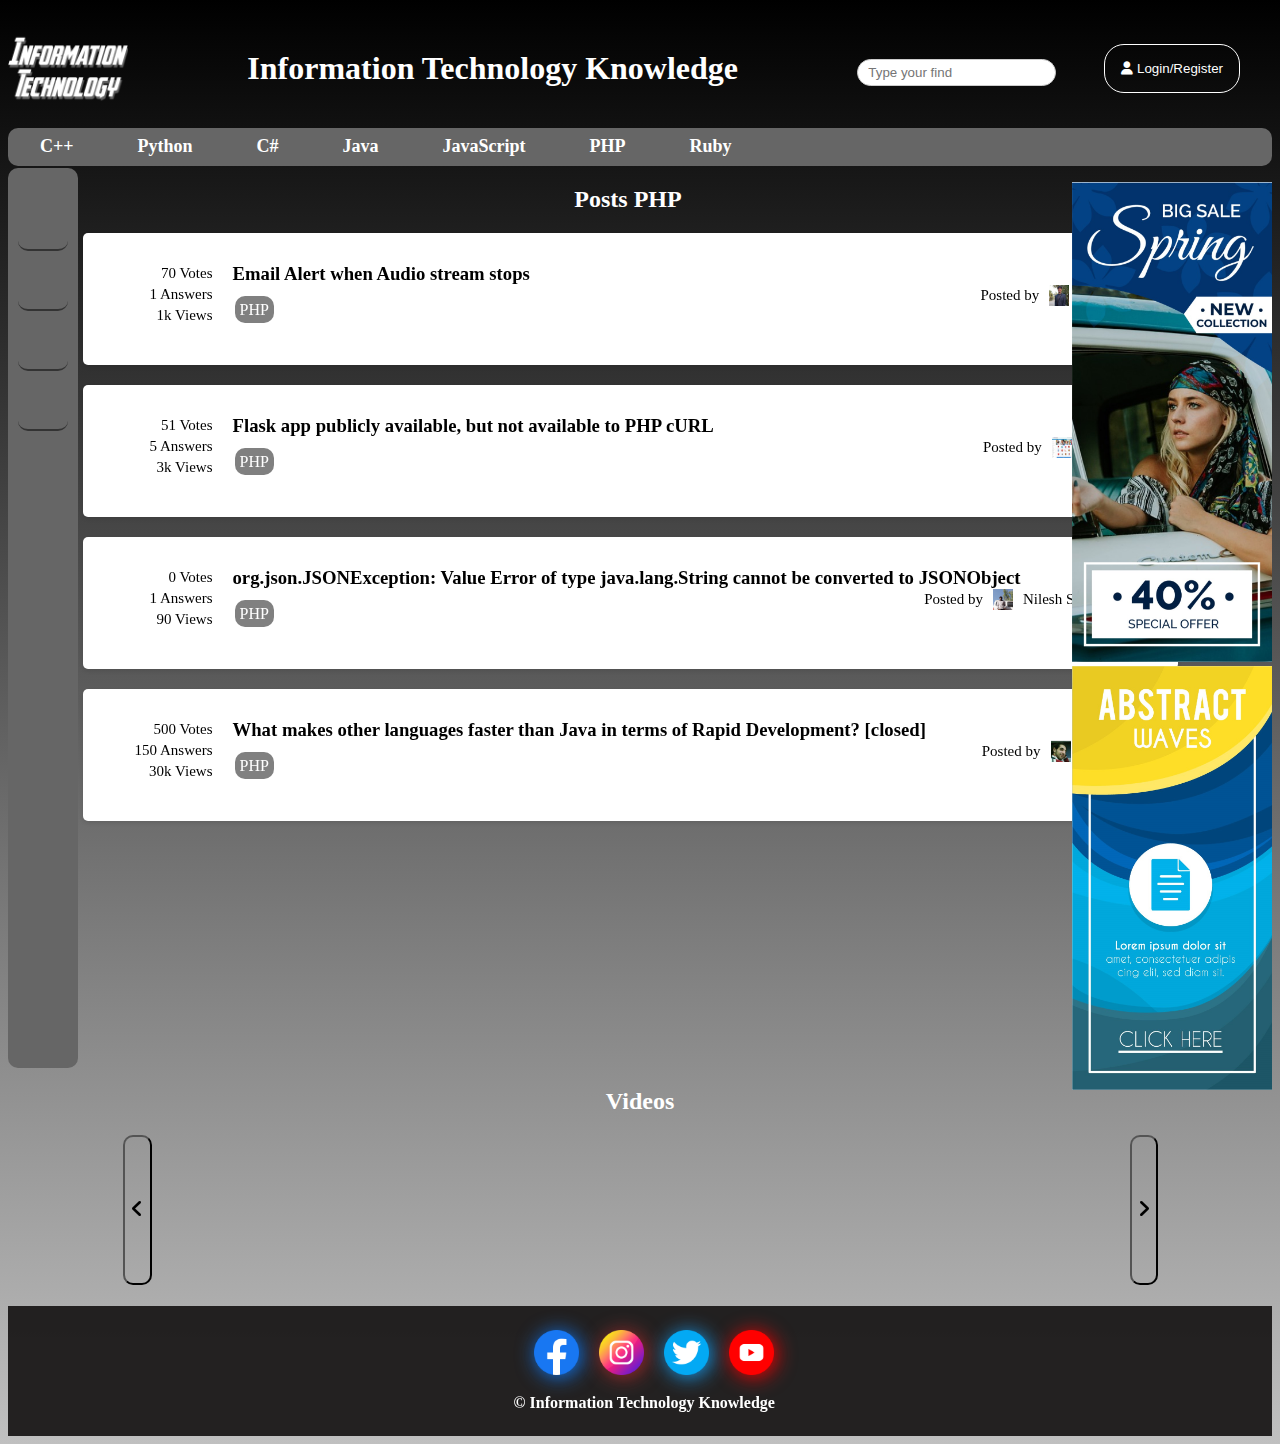
<file: php.html>
<!DOCTYPE html>
<html lang="en">
<head>
    <meta charset="UTF-8">
    <meta name="viewport" content="width=device-width, initial-scale=1.0">
    <title>Share Information Technology Knowledge</title>
    <link rel="stylesheet" href="CSS/styles.css">
    <link rel="stylesheet" href="CSS/mobile.css" media="screen and (max-width:400px)">
    <link rel="shortcut icon" href="Images/Icon.png">
    <script src="https://cdnjs.cloudflare.com/ajax/libs/jquery/3.7.0/jquery.min.js"></script>
    <script src="JS/php.js"></script>
    <link rel="stylesheet" href="https://cdnjs.cloudflare.com/ajax/libs/font-awesome/6.4.2/css/all.min.css">
</head> 
<body>
    <header class="flex">
        <img src="Images/Untitled-1.png"  alt="Information Technology">
        <h1>Information Technology Knowledge</h1>
        <div class="flex head">
            <div class="search-box">
                <input type="text" class="search-input" placeholder="Type your find">
                <ul class="suggestion-list"></ul>
            </div>
            <div>
                <button class="btnLogin-popup button" id="logIn"  onclick="remove()"><i class="fa-solid fa-user"></i> Login/Register</button>    
            </div>
        </div>
    </header>
     <nav>
        <ul class="menu flex block" id="languages"></ul>
    </nav>

    <div class="wrapper blocklogin">
        <span class="icon-close"><i class="fa-solid fa-xmark"></i></span>
        <div class="form-box login">
            <h2>Login</h2>
            <form action="#">
                <div class="input-box">
                <span class="icon"><i class="fa-solid fa-envelope"></i></span>
                <input type="email" required>
                <label>Email</label>          
                </div>
                <div class="input-box">
                <span class="icon show"><i class="fa-solid fa-eye"></i></span>
                <input type="password" required>
                <label>Password</label>          
                </div>
                <div class="remember-forgot">
                <label>
                    <input type="checkbox" class="show">Remember me
                </label>
                <a href="#">Fogot Password?</a>
                </div>
                <button type="submit" class="btn">Login</button>
                <div class="login-register">
                <p>Don't have an account? 
                <a href="#" class="register-link">Register</a></p>
                </div>
            </form>
        </div>
    
        <div class="form-box register">
            <h2>Registration</h2>
            <form action="#">
                <div class="input-box">
                <span class="icon"><i class="fa-solid fa-user"></i></span>
                <input type="text" required>
                <label>Username</label>          
                </div>
                <div class="input-box">
                <span class="icon"><i class="fa-solid fa-envelope"></i></span>
                <input type="email" required>
                <label>Email</label>          
                </div>
                <div class="input-box">
                <span class="icon"><i class="fa-solid fa-lock"></i></span>
                <input type="password" required>
                <label>Password</label>          
                </div>
                <div class="remember-forgot">
                <label>
                    <input type="checkbox" class="show">I agree to the terms & conditions
                </label>
                </div>
                <button type="submit" class="btn">Register</button>
                <div class="login-register">
                <p>Already have an account? 
                <a href="#" class="login-link">Login</a></p>
                </div>
            </form>
        </div>
    </div>
    <div class="MENU" id="menu"><a href="#"><i class="fa-solid fa-bars"></i></a></div>
    <div class="sidebar" id="sidebar">
        <ul>
            <li><a href="https://truong-thai-bao.github.io/Information-Technology-Knowledge/">Home</a></li>
            <li><a href="#" id="new-post"  onclick="add()">New Posts</a></li>
            <li><a href="#video" class="vid">Videos</a></li>
            <li><a href="mailto:2251050008bao@ou.edu.vn">Contact</a></li>
        </ul>
    </div>
    <main class="flex">
        <section class="left">
            <ul class="si">
                <li>
                    <div class="flex ">
                        <script src="https://cdn.lordicon.com/bhenfmcm.js"></script>
                        <lord-icon
                            src="https://cdn.lordicon.com/gmzxduhd.json"
                            trigger="morph"
                            colors="primary:#121331,secondary:#000000"
                            state="morph-roll-to-back"
                            style="width:50px;height:50px">
                        </lord-icon>
                        <a href="https://truong-thai-bao.github.io/Information-Technology-Knowledge/">Home</a>
                    </div>
                </li>
                <li>
                    <div class="flex ">
                        <script src="https://cdn.lordicon.com/bhenfmcm.js"></script>
                        <lord-icon
                            src="https://cdn.lordicon.com/mecwbjnp.json"
                            trigger="morph"
                            colors="primary:#121331,secondary:#000000"
                            style="width:50px;height:50px">
                        </lord-icon>
                        <a href="#" id="new-post"  onclick="add()">New Posts</a>
                    </div>
                </li>
                <li>
                    <div class="flex ">
                        <script src="https://cdn.lordicon.com/bhenfmcm.js"></script>
                        <lord-icon
                            src="https://cdn.lordicon.com/rzrkjbrm.json"
                            trigger="morph"
                            colors="primary:#121331,secondary:#000000"
                            style="width:50px;height:50px">
                        </lord-icon>
                        <a href="#video" class="vid">Videos</a>
                    </div>
                </li>
                <li>
                    <div class="flex ">
                        <script src="https://cdn.lordicon.com/bhenfmcm.js"></script>
                        <lord-icon
                            src="https://cdn.lordicon.com/zpxybbhl.json"
                            trigger="morph"
                            colors="primary:#121331,secondary:#000000"
                            style="width:50px;height:50px">
                        </lord-icon>  
                        <a href="mailto:2251050008bao@ou.edu.vn">Contact</a>
                    </div>
                </li>
           </ul>
        </section>
        <section class="center" id="center">
            <h2>Posts PHP</h2>  
            <div class="con" id="con"></div>
        </section>
        <section class="right">
            <div class="ads" id="ads">
            </div>       
        </section>
    </main>

    <div class="videos">
        <div>
            <h2>Videos</h2>
        </div>
        <div class="video-container" id="video">
            <div class="flex go">
                <button class="prev-button"><i class="fa-solid fa-angle-left"></i></button>
            </div>    
            <iframe src="https://www.youtube.com/embed/aHYzqqmooCI" title="Tìm hiểu NGÀNH CÔNG NGHỆ THÔNG TIN - IT - là gì ?" frameborder="0" allow="accelerometer; autoplay; clipboard-write; encrypted-media; gyroscope; picture-in-picture; web-share" allowfullscreen></iframe>
            <iframe src="https://www.youtube.com/embed/yE9DLIoDwCg" title="How to Create Responsive Navbar using HTML &amp; CSS" frameborder="0" allow="accelerometer; autoplay; clipboard-write; encrypted-media; gyroscope; picture-in-picture; web-share" allowfullscreen></iframe>
            <iframe src="https://www.youtube.com/embed/PwWHL3RyQgk" title="Navbar CSS Tutorial: 3 Ways to Create a Navigation Bar with Flexbox" frameborder="0" allow="accelerometer; autoplay; clipboard-write; encrypted-media; gyroscope; picture-in-picture; web-share" allowfullscreen></iframe>
            <iframe src="https://www.youtube.com/embed/hlwlM4a5rxg" title="Login Form in HTML &amp; CSS" frameborder="0" allow="accelerometer; autoplay; clipboard-write; encrypted-media; gyroscope; picture-in-picture; web-share" allowfullscreen></iframe>
            <iframe src="https://www.youtube.com/embed/mefhyo7W3nk" title="Login and Registration Form in HTML &amp; CSS" frameborder="0" allow="accelerometer; autoplay; clipboard-write; encrypted-media; gyroscope; picture-in-picture; web-share" allowfullscreen></iframe>
            <iframe src="https://www.youtube.com/embed/38qjir7GOc8" title="CSS Battle | Daily Targets - 13th August 2023 | CSS3 | CSS Challenge" frameborder="0" allow="accelerometer; autoplay; clipboard-write; encrypted-media; gyroscope; picture-in-picture; web-share" allowfullscreen></iframe>
            <iframe src="https://www.youtube.com/embed/FqCHwSH56PA" title="Learn C# Sharp in Four Minutes" frameborder="0" allow="accelerometer; autoplay; clipboard-write; encrypted-media; gyroscope; picture-in-picture; web-share" allowfullscreen></iframe>
            <iframe src="https://www.youtube.com/embed/ZdP0KM49IVk" title="Learn PHP in 15 minutes" frameborder="0" allow="accelerometer; autoplay; clipboard-write; encrypted-media; gyroscope; picture-in-picture; web-share" allowfullscreen></iframe>
            <iframe src="https://www.youtube.com/embed/kbKty5ZVKMY" title="Learn Basic SQL in 15 Minutes | Business Intelligence For Beginners | SQL Tutorial For Beginners 1/3" frameborder="0" allow="accelerometer; autoplay; clipboard-write; encrypted-media; gyroscope; picture-in-picture; web-share" allowfullscreen></iframe>
            <iframe src="https://www.youtube.com/embed/nAchMctX4YA" title="Swift in 100 Seconds" frameborder="0" allow="accelerometer; autoplay; clipboard-write; encrypted-media; gyroscope; picture-in-picture; web-share" allowfullscreen></iframe>
            <iframe src="https://www.youtube.com/embed/UYm0kfnRTJk" title="Ruby in 100 Seconds" frameborder="0" allow="accelerometer; autoplay; clipboard-write; encrypted-media; gyroscope; picture-in-picture; web-share" allowfullscreen></iframe>
            <div class="flex go">
                <button class="next-button"><i class="fa-solid fa-angle-right"></i></button>
            </div>
        </div>
    </div>

    <footer>
        <div>
            <a href="#"><img src="Images/facebook.png" alt="facebook"></a>
            <a href="#"><img src="Images/instagram.png" alt="instagram"></a>
            <a href="#"><img src="Images/twitter.png" alt="twitter"></a>
            <a href="#"><img src="Images/youtube.png" alt="youtube"></a>
        </div>
        <div>
            <h4><p>&copy; Information Technology Knowledge</p</h4>
        </div>
        <div id="backtop">
            <i class="fa-solid fa-arrow-up"></i>
        </div>
    </footer>
</body>
</html>
</file>
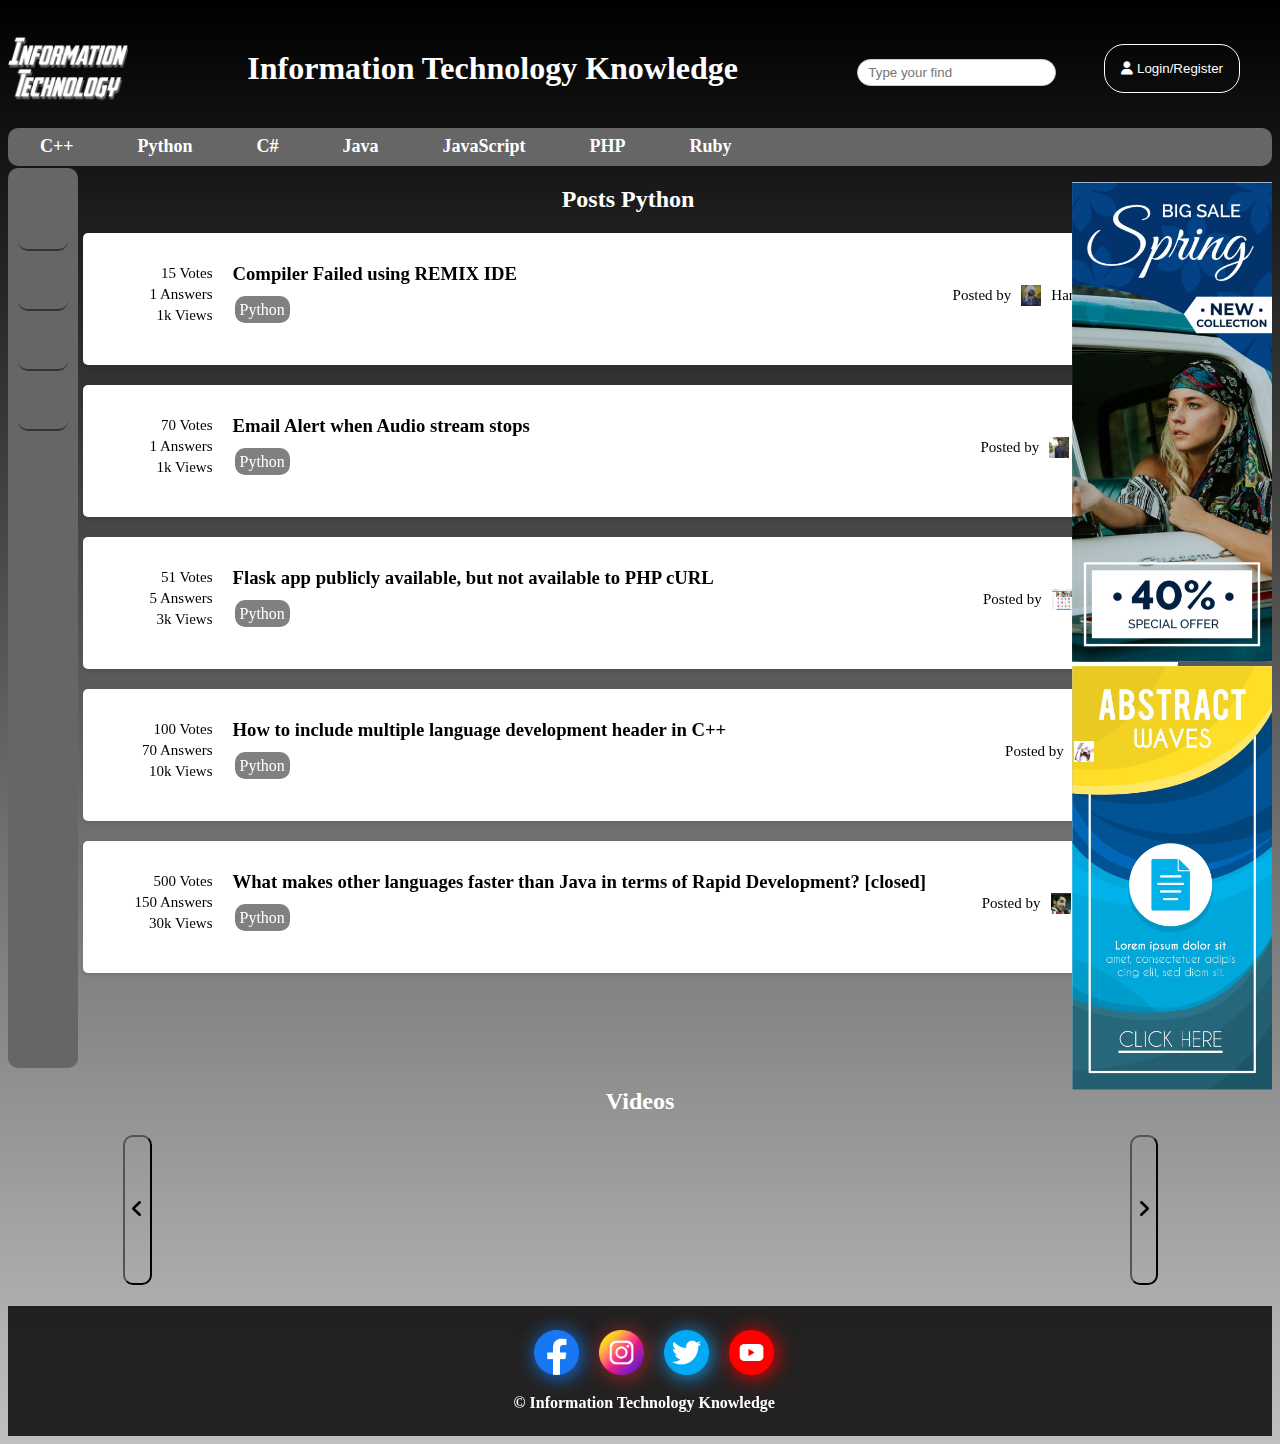
<file: python.html>
<!DOCTYPE html>
<html lang="en">
<head>
    <meta charset="UTF-8">
    <meta name="viewport" content="width=device-width, initial-scale=1.0">
    <title>Share Information Technology Knowledge</title>
    <link rel="stylesheet" href="CSS/styles.css">
    <link rel="stylesheet" href="CSS/mobile.css" media="screen and (max-width:400px)">
    <link rel="shortcut icon" href="Images/Icon.png">
    <script src="https://cdnjs.cloudflare.com/ajax/libs/jquery/3.7.0/jquery.min.js"></script>
    <script src="JS/python.js"></script>
    <link rel="stylesheet" href="https://cdnjs.cloudflare.com/ajax/libs/font-awesome/6.4.2/css/all.min.css">
</head> 
<body>
    <header class="flex">
        <img src="Images/Untitled-1.png"  alt="Information Technology">
        <h1>Information Technology Knowledge</h1>
        <div class="flex head">
            <div class="search-box">
                <input type="text" class="search-input" placeholder="Type your find">
                <ul class="suggestion-list"></ul>
            </div>
            <div>
                <button class="btnLogin-popup button" id="logIn"  onclick="remove()"><i class="fa-solid fa-user"></i> Login/Register</button>    
            </div>
        </div>
    </header>
     <nav>
        <ul class="menu flex block" id="languages"></ul>
    </nav>

    <div class="wrapper blocklogin">
        <span class="icon-close"><i class="fa-solid fa-xmark"></i></span>
        <div class="form-box login">
            <h2>Login</h2>
            <form action="#">
                <div class="input-box">
                <span class="icon"><i class="fa-solid fa-envelope"></i></span>
                <input type="email" required>
                <label>Email</label>          
                </div>
                <div class="input-box">
                <span class="icon show"><i class="fa-solid fa-eye"></i></span>
                <input type="password" required>
                <label>Password</label>          
                </div>
                <div class="remember-forgot">
                <label>
                    <input type="checkbox" class="show">Remember me
                </label>
                <a href="#">Fogot Password?</a>
                </div>
                <button type="submit" class="btn">Login</button>
                <div class="login-register">
                <p>Don't have an account? 
                <a href="#" class="register-link">Register</a></p>
                </div>
            </form>
        </div>
    
        <div class="form-box register">
            <h2>Registration</h2>
            <form action="#">
                <div class="input-box">
                <span class="icon"><i class="fa-solid fa-user"></i></span>
                <input type="text" required>
                <label>Username</label>          
                </div>
                <div class="input-box">
                <span class="icon"><i class="fa-solid fa-envelope"></i></span>
                <input type="email" required>
                <label>Email</label>          
                </div>
                <div class="input-box">
                <span class="icon"><i class="fa-solid fa-lock"></i></span>
                <input type="password" required>
                <label>Password</label>          
                </div>
                <div class="remember-forgot">
                <label>
                    <input type="checkbox" class="show">I agree to the terms & conditions
                </label>
                </div>
                <button type="submit" class="btn">Register</button>
                <div class="login-register">
                <p>Already have an account? 
                <a href="#" class="login-link">Login</a></p>
                </div>
            </form>
        </div>
    </div>
    <div class="MENU" id="menu"><a href="#"><i class="fa-solid fa-bars"></i></a></div>
    <div class="sidebar" id="sidebar">
        <ul>
            <li><a href="https://truong-thai-bao.github.io/Information-Technology-Knowledge/">Home</a></li>
            <li><a href="#" id="new-post"  onclick="add()">New Posts</a></li>
            <li><a href="#video" class="vid">Videos</a></li>
            <li><a href="mailto:2251050008bao@ou.edu.vn">Contact</a></li>
        </ul>
    </div>
    <main class="flex">
        <section class="left">
            <ul class="si">
                <li>
                    <div class="flex ">
                        <script src="https://cdn.lordicon.com/bhenfmcm.js"></script>
                        <lord-icon
                            src="https://cdn.lordicon.com/gmzxduhd.json"
                            trigger="morph"
                            colors="primary:#121331,secondary:#000000"
                            state="morph-roll-to-back"
                            style="width:50px;height:50px">
                        </lord-icon>
                        <a href="https://truong-thai-bao.github.io/Information-Technology-Knowledge/">Home</a>
                    </div>
                </li>
                <li>
                    <div class="flex ">
                        <script src="https://cdn.lordicon.com/bhenfmcm.js"></script>
                        <lord-icon
                            src="https://cdn.lordicon.com/mecwbjnp.json"
                            trigger="morph"
                            colors="primary:#121331,secondary:#000000"
                            style="width:50px;height:50px">
                        </lord-icon>
                        <a href="#" id="new-post"  onclick="add()">New Posts</a>
                    </div>
                </li>
                <li>
                    <div class="flex ">
                        <script src="https://cdn.lordicon.com/bhenfmcm.js"></script>
                        <lord-icon
                            src="https://cdn.lordicon.com/rzrkjbrm.json"
                            trigger="morph"
                            colors="primary:#121331,secondary:#000000"
                            style="width:50px;height:50px">
                        </lord-icon>
                        <a href="#video" class="vid">Videos</a>
                    </div>
                </li>
                <li>
                    <div class="flex ">
                        <script src="https://cdn.lordicon.com/bhenfmcm.js"></script>
                        <lord-icon
                            src="https://cdn.lordicon.com/zpxybbhl.json"
                            trigger="morph"
                            colors="primary:#121331,secondary:#000000"
                            style="width:50px;height:50px">
                        </lord-icon>  
                        <a href="mailto:2251050008bao@ou.edu.vn">Contact</a>
                    </div>
                </li>
           </ul>
        </section>
        <section class="center" id="center">
            <h2>Posts Python</h2>  
            <div class="con" id="con"></div>
        </section>
        <section class="right">
            <div class="ads" id="ads">
           </div>       
        </section>
    </main>

    <div class="videos">
        <div>
            <h2>Videos</h2>
        </div>
        <div class="video-container" id="video">
            <div class="flex go">
                <button class="prev-button"><i class="fa-solid fa-angle-left"></i></button>
            </div>    
            <iframe src="https://www.youtube.com/embed/aHYzqqmooCI" title="Tìm hiểu NGÀNH CÔNG NGHỆ THÔNG TIN - IT - là gì ?" frameborder="0" allow="accelerometer; autoplay; clipboard-write; encrypted-media; gyroscope; picture-in-picture; web-share" allowfullscreen></iframe>
            <iframe src="https://www.youtube.com/embed/yE9DLIoDwCg" title="How to Create Responsive Navbar using HTML &amp; CSS" frameborder="0" allow="accelerometer; autoplay; clipboard-write; encrypted-media; gyroscope; picture-in-picture; web-share" allowfullscreen></iframe>
            <iframe src="https://www.youtube.com/embed/PwWHL3RyQgk" title="Navbar CSS Tutorial: 3 Ways to Create a Navigation Bar with Flexbox" frameborder="0" allow="accelerometer; autoplay; clipboard-write; encrypted-media; gyroscope; picture-in-picture; web-share" allowfullscreen></iframe>
            <iframe src="https://www.youtube.com/embed/hlwlM4a5rxg" title="Login Form in HTML &amp; CSS" frameborder="0" allow="accelerometer; autoplay; clipboard-write; encrypted-media; gyroscope; picture-in-picture; web-share" allowfullscreen></iframe>
            <iframe src="https://www.youtube.com/embed/mefhyo7W3nk" title="Login and Registration Form in HTML &amp; CSS" frameborder="0" allow="accelerometer; autoplay; clipboard-write; encrypted-media; gyroscope; picture-in-picture; web-share" allowfullscreen></iframe>
            <iframe src="https://www.youtube.com/embed/38qjir7GOc8" title="CSS Battle | Daily Targets - 13th August 2023 | CSS3 | CSS Challenge" frameborder="0" allow="accelerometer; autoplay; clipboard-write; encrypted-media; gyroscope; picture-in-picture; web-share" allowfullscreen></iframe>
            <iframe src="https://www.youtube.com/embed/FqCHwSH56PA" title="Learn C# Sharp in Four Minutes" frameborder="0" allow="accelerometer; autoplay; clipboard-write; encrypted-media; gyroscope; picture-in-picture; web-share" allowfullscreen></iframe>
            <iframe src="https://www.youtube.com/embed/ZdP0KM49IVk" title="Learn PHP in 15 minutes" frameborder="0" allow="accelerometer; autoplay; clipboard-write; encrypted-media; gyroscope; picture-in-picture; web-share" allowfullscreen></iframe>
            <iframe src="https://www.youtube.com/embed/kbKty5ZVKMY" title="Learn Basic SQL in 15 Minutes | Business Intelligence For Beginners | SQL Tutorial For Beginners 1/3" frameborder="0" allow="accelerometer; autoplay; clipboard-write; encrypted-media; gyroscope; picture-in-picture; web-share" allowfullscreen></iframe>
            <iframe src="https://www.youtube.com/embed/nAchMctX4YA" title="Swift in 100 Seconds" frameborder="0" allow="accelerometer; autoplay; clipboard-write; encrypted-media; gyroscope; picture-in-picture; web-share" allowfullscreen></iframe>
            <iframe src="https://www.youtube.com/embed/UYm0kfnRTJk" title="Ruby in 100 Seconds" frameborder="0" allow="accelerometer; autoplay; clipboard-write; encrypted-media; gyroscope; picture-in-picture; web-share" allowfullscreen></iframe>
            <div class="flex go">
                <button class="next-button"><i class="fa-solid fa-angle-right"></i></button>
            </div>
        </div>
        

    </div>

    <footer>
        <div>
            <a href="#"><img src="Images/facebook.png" alt="facebook"></a>
            <a href="#"><img src="Images/instagram.png" alt="instagram"></a>
            <a href="#"><img src="Images/twitter.png" alt="twitter"></a>
            <a href="#"><img src="Images/youtube.png" alt="youtube"></a>
        </div>
        <div>
            <h4><p>&copy; Information Technology Knowledge</p</h4>
        </div>
        <div id="backtop">
            <i class="fa-solid fa-arrow-up"></i>
        </div>
    </footer>
</body>
</html>
</file>
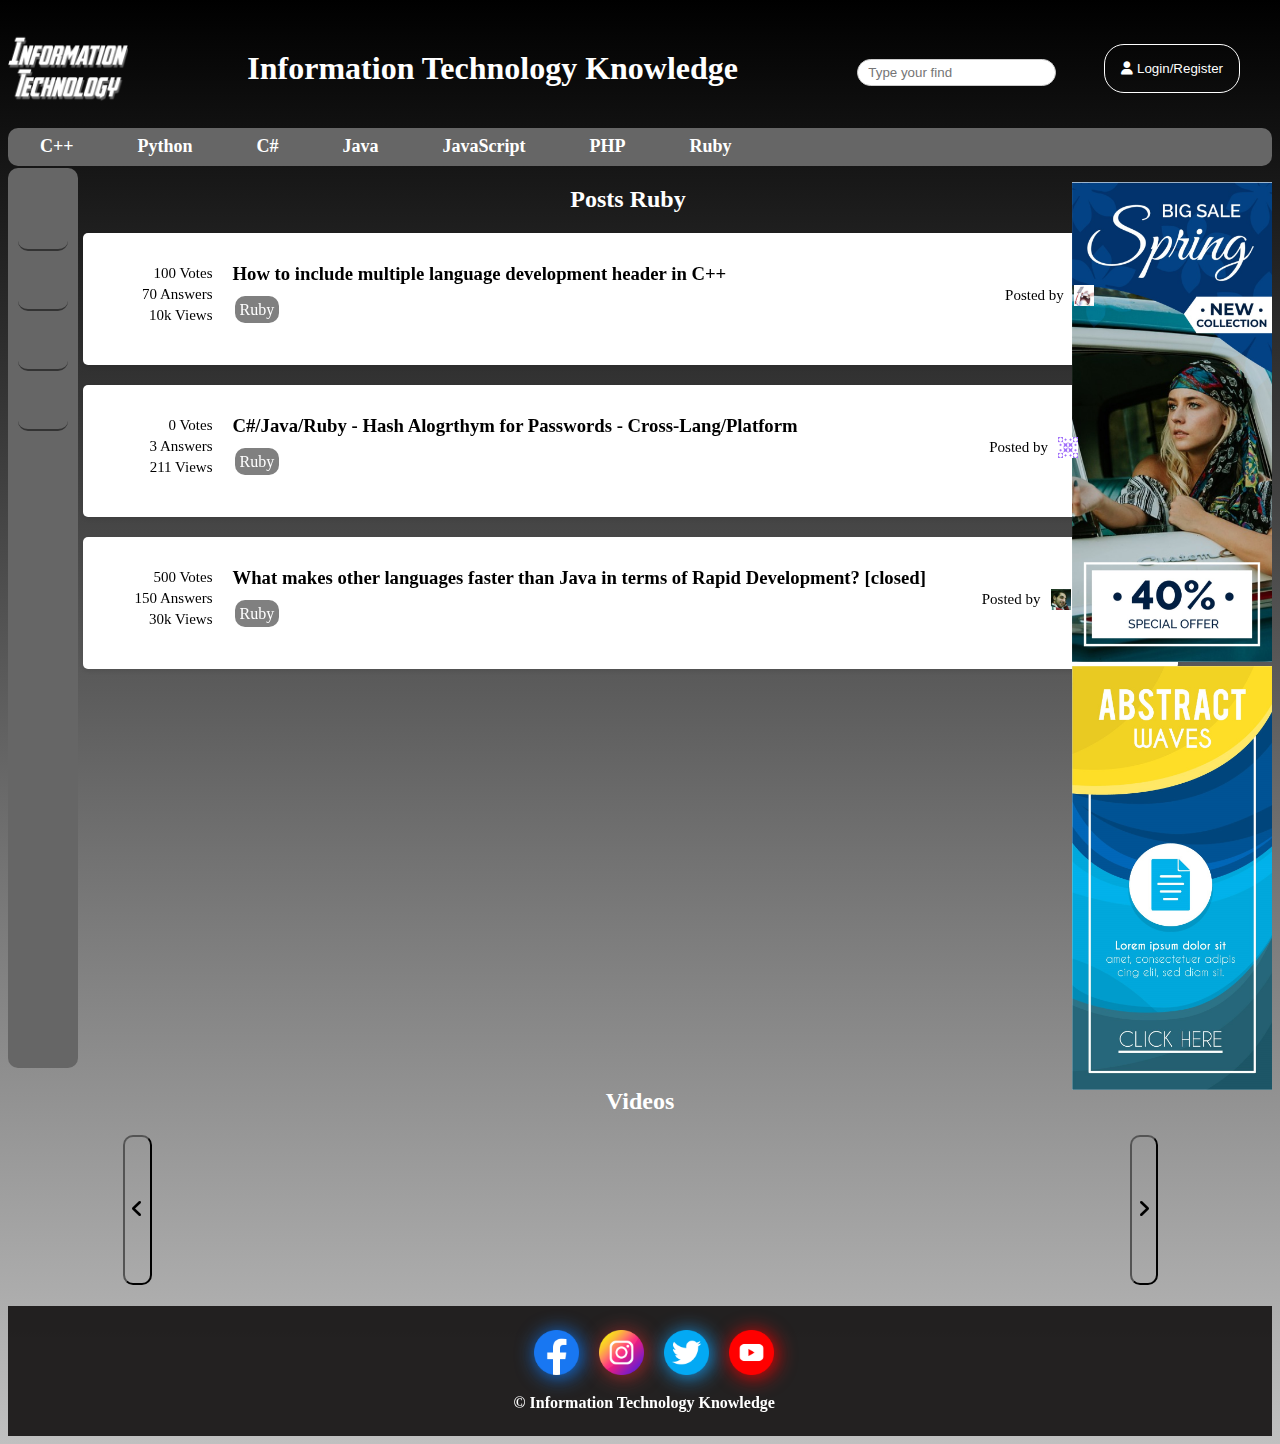
<file: ruby.html>
<!DOCTYPE html>
<html lang="en">
<head>
    <meta charset="UTF-8">
    <meta name="viewport" content="width=device-width, initial-scale=1.0">
    <title>Share Information Technology Knowledge</title>
    <link rel="stylesheet" href="CSS/styles.css">
    <link rel="stylesheet" href="CSS/mobile.css" media="screen and (max-width:400px)">
    <link rel="shortcut icon" href="Images/Icon.png">
    <script src="https://cdnjs.cloudflare.com/ajax/libs/jquery/3.7.0/jquery.min.js"></script>
    <script src="JS/ruby.js"></script>
    <link rel="stylesheet" href="https://cdnjs.cloudflare.com/ajax/libs/font-awesome/6.4.2/css/all.min.css">
</head> 
<body>
    <header class="flex">
        <img src="Images/Untitled-1.png"  alt="Information Technology">
        <h1>Information Technology Knowledge</h1>
        <div class="flex head">
            <div class="search-box">
                <input type="text" class="search-input" placeholder="Type your find">
                <ul class="suggestion-list"></ul>
            </div>
            <div>
                <button class="btnLogin-popup button" id="logIn" onclick="remove()"><i class="fa-solid fa-user"></i> Login/Register</button>    
            </div>
        </div>
    </header>
     <nav>
        <ul class="menu flex block" id="languages"></ul>
    </nav>

    <div class="wrapper blocklogin">
        <span class="icon-close"><i class="fa-solid fa-xmark"></i></span>
        <div class="form-box login">
            <h2>Login</h2>
            <form action="#">
                <div class="input-box">
                <span class="icon"><i class="fa-solid fa-envelope"></i></span>
                <input type="email" required>
                <label>Email</label>          
                </div>
                <div class="input-box">
                <span class="icon show"><i class="fa-solid fa-eye"></i></span>
                <input type="password" required>
                <label>Password</label>          
                </div>
                <div class="remember-forgot">
                <label>
                    <input type="checkbox" class="show">Remember me
                </label>
                <a href="#">Fogot Password?</a>
                </div>
                <button type="submit" class="btn">Login</button>
                <div class="login-register">
                <p>Don't have an account? 
                <a href="#" class="register-link">Register</a></p>
                </div>
            </form>
        </div>
    
        <div class="form-box register">
            <h2>Registration</h2>
            <form action="#">
                <div class="input-box">
                <span class="icon"><i class="fa-solid fa-user"></i></span>
                <input type="text" required>
                <label>Username</label>          
                </div>
                <div class="input-box">
                <span class="icon"><i class="fa-solid fa-envelope"></i></span>
                <input type="email" required>
                <label>Email</label>          
                </div>
                <div class="input-box">
                <span class="icon"><i class="fa-solid fa-lock"></i></span>
                <input type="password" required>
                <label>Password</label>          
                </div>
                <div class="remember-forgot">
                <label>
                    <input type="checkbox" class="show">I agree to the terms & conditions
                </label>
                </div>
                <button type="submit" class="btn">Register</button>
                <div class="login-register">
                <p>Already have an account? 
                <a href="#" class="login-link">Login</a></p>
                </div>
            </form>
        </div>
    </div>
    <div class="MENU" id="menu"><a href="#"><i class="fa-solid fa-bars"></i></a></div>
    <div class="sidebar" id="sidebar">
        <ul>
            <li><a href="https://truong-thai-bao.github.io/Information-Technology-Knowledge/">Home</a></li>
            <li><a href="#" id="new-post"  onclick="add()">New Posts</a></li>
            <li><a href="#video" class="vid">Videos</a></li>
            <li><a href="mailto:2251050008bao@ou.edu.vn">Contact</a></li>
        </ul>
    </div>
    <main class="flex">
        <section class="left">
            <ul class="si">
                <li>
                    <div class="flex ">
                        <script src="https://cdn.lordicon.com/bhenfmcm.js"></script>
                        <lord-icon
                            src="https://cdn.lordicon.com/gmzxduhd.json"
                            trigger="morph"
                            colors="primary:#121331,secondary:#000000"
                            state="morph-roll-to-back"
                            style="width:50px;height:50px">
                        </lord-icon>
                        <a href="https://truong-thai-bao.github.io/Information-Technology-Knowledge/">Home</a>
                    </div>
                </li>
                <li>
                    <div class="flex ">
                        <script src="https://cdn.lordicon.com/bhenfmcm.js"></script>
                        <lord-icon
                            src="https://cdn.lordicon.com/mecwbjnp.json"
                            trigger="morph"
                            colors="primary:#121331,secondary:#000000"
                            style="width:50px;height:50px">
                        </lord-icon>
                        <a href="#" id="new-post"  onclick="add()">New Posts</a>
                    </div>
                </li>
                <li>
                    <div class="flex ">
                        <script src="https://cdn.lordicon.com/bhenfmcm.js"></script>
                        <lord-icon
                            src="https://cdn.lordicon.com/rzrkjbrm.json"
                            trigger="morph"
                            colors="primary:#121331,secondary:#000000"
                            style="width:50px;height:50px">
                        </lord-icon>
                        <a href="#video" class="vid">Videos</a>
                    </div>
                </li>
                <li>
                    <div class="flex ">
                        <script src="https://cdn.lordicon.com/bhenfmcm.js"></script>
                        <lord-icon
                            src="https://cdn.lordicon.com/zpxybbhl.json"
                            trigger="morph"
                            colors="primary:#121331,secondary:#000000"
                            style="width:50px;height:50px">
                        </lord-icon>  
                        <a href="mailto:2251050008bao@ou.edu.vn">Contact</a>
                    </div>
                </li>
           </ul>
        </section>
        <section class="center" id="center">
            <h2>Posts Ruby</h2>  
            <div class="con" id="con"></div>
        </section>
        <section class="right">
            <div class="ads" id="ads">
           </div>       
        </section>
    </main>

    <div class="videos">
        <div>
            <h2>Videos</h2>
        </div>
        <div class="video-container" id="video">
            <div class="flex go">
                <button class="prev-button"><i class="fa-solid fa-angle-left"></i></button>
            </div>    
            <iframe src="https://www.youtube.com/embed/aHYzqqmooCI" title="Tìm hiểu NGÀNH CÔNG NGHỆ THÔNG TIN - IT - là gì ?" frameborder="0" allow="accelerometer; autoplay; clipboard-write; encrypted-media; gyroscope; picture-in-picture; web-share" allowfullscreen></iframe>
            <iframe src="https://www.youtube.com/embed/yE9DLIoDwCg" title="How to Create Responsive Navbar using HTML &amp; CSS" frameborder="0" allow="accelerometer; autoplay; clipboard-write; encrypted-media; gyroscope; picture-in-picture; web-share" allowfullscreen></iframe>
            <iframe src="https://www.youtube.com/embed/PwWHL3RyQgk" title="Navbar CSS Tutorial: 3 Ways to Create a Navigation Bar with Flexbox" frameborder="0" allow="accelerometer; autoplay; clipboard-write; encrypted-media; gyroscope; picture-in-picture; web-share" allowfullscreen></iframe>
            <iframe src="https://www.youtube.com/embed/hlwlM4a5rxg" title="Login Form in HTML &amp; CSS" frameborder="0" allow="accelerometer; autoplay; clipboard-write; encrypted-media; gyroscope; picture-in-picture; web-share" allowfullscreen></iframe>
            <iframe src="https://www.youtube.com/embed/mefhyo7W3nk" title="Login and Registration Form in HTML &amp; CSS" frameborder="0" allow="accelerometer; autoplay; clipboard-write; encrypted-media; gyroscope; picture-in-picture; web-share" allowfullscreen></iframe>
            <iframe src="https://www.youtube.com/embed/38qjir7GOc8" title="CSS Battle | Daily Targets - 13th August 2023 | CSS3 | CSS Challenge" frameborder="0" allow="accelerometer; autoplay; clipboard-write; encrypted-media; gyroscope; picture-in-picture; web-share" allowfullscreen></iframe>
            <iframe src="https://www.youtube.com/embed/FqCHwSH56PA" title="Learn C# Sharp in Four Minutes" frameborder="0" allow="accelerometer; autoplay; clipboard-write; encrypted-media; gyroscope; picture-in-picture; web-share" allowfullscreen></iframe>
            <iframe src="https://www.youtube.com/embed/ZdP0KM49IVk" title="Learn PHP in 15 minutes" frameborder="0" allow="accelerometer; autoplay; clipboard-write; encrypted-media; gyroscope; picture-in-picture; web-share" allowfullscreen></iframe>
            <iframe src="https://www.youtube.com/embed/kbKty5ZVKMY" title="Learn Basic SQL in 15 Minutes | Business Intelligence For Beginners | SQL Tutorial For Beginners 1/3" frameborder="0" allow="accelerometer; autoplay; clipboard-write; encrypted-media; gyroscope; picture-in-picture; web-share" allowfullscreen></iframe>
            <iframe src="https://www.youtube.com/embed/nAchMctX4YA" title="Swift in 100 Seconds" frameborder="0" allow="accelerometer; autoplay; clipboard-write; encrypted-media; gyroscope; picture-in-picture; web-share" allowfullscreen></iframe>
            <iframe src="https://www.youtube.com/embed/UYm0kfnRTJk" title="Ruby in 100 Seconds" frameborder="0" allow="accelerometer; autoplay; clipboard-write; encrypted-media; gyroscope; picture-in-picture; web-share" allowfullscreen></iframe>
            <div class="flex go">
                <button class="next-button"><i class="fa-solid fa-angle-right"></i></button>
            </div>
        </div>
        

    </div>

    <footer>
        <div>
            <a href="#"><img src="Images/facebook.png" alt="facebook"></a>
            <a href="#"><img src="Images/instagram.png" alt="instagram"></a>
            <a href="#"><img src="Images/twitter.png" alt="twitter"></a>
            <a href="#"><img src="Images/youtube.png" alt="youtube"></a>
        </div>
        <div>
            <h4><p>&copy; Information Technology Knowledge</p</h4>
        </div>
        <div id="backtop">
            <i class="fa-solid fa-arrow-up"></i>
        </div>
    </footer>
</body>
</html>
</file>
<file: CSS/styles.css>
:root{
     --color:white;
}

h2 {
     font-size: 24px;
     margin-bottom: 20px;
     color: var(--color);
     text-align: center;
}       

.flex{
     display: flex;
}
body {
     background: linear-gradient(black, silver);
     font-family:cursive;
}
.text  {
     margin:2px 0;
     font-size: 15px;
     font-weight: normal;
}
.text-min{
     font-weight: normal;
     font-size: 10px;
}
/*HEADER*/
     header{
          color: var(--color);
          justify-content: space-between;
          align-items: center;
     }

     header>img{
          width: 120px;
     }

     header>div>h1{
          text-shadow: 3px 4px 3px rgb(133, 79, 184);
          position: relative;
     }
     .search-box{
          margin-top:.5rem ;
     }
     .head>div{
         margin-right: 2rem;
     }
/* Thanh tìm kiếm */
     .search-box {
          position: relative;
          display: flex;
          align-items: center;
     }
     
     .search-input {
          padding: 5px 10px;
          border: 1px solid #ccc;
          border-radius: 30px;
          outline: none;
     }
     
     .suggestion-list {
          position: absolute;
          top: calc(100% + 5px);
          left: -100px;
          width: 400px;
          background-color: var(--color);
          color:#666;
          border-radius: 7px;
          list-style-type: none;
          padding: 0;
          margin: 0;     
          display: none;
          z-index: 500;

     }
     
     .suggestion-list li {
          cursor: pointer;
          padding: 15px;
          border-radius: 7px;
          border: 1px dashed #ccc;
     }
     
     .suggestion-list li:hover {
          background-color: #ccc;
     }
/*BUTTON*/
     .button{
          border: 1px solid var(--color);
          background: none;
          color: var(--color);
          display: block;
          padding: 1rem;
          margin-left: 1rem;
          border-radius: 20px;
          transition: all .5s;

     }
     .button:hover{
          background: silver;
          color: black;
          cursor: pointer;
     }
/* NAV */
     ul.menu{
          list-style-type: none;
          margin: 0;
          padding: 0;
          font-weight: 600;
          font-size: large;
     }

     ul.menu > li > a{
          display: block;
          padding: .5rem 2rem;
          text-decoration: none;
          color: var(--color);
          transition: all;
          transition-duration: 300ms;
          border-bottom: 1px solid rgba(255, 68, 0, 0);
     }

     ul.menu > li > a:hover{
          background: silver;
          color: black;
          border-radius: 10px;
          border-bottom: 2px black;
     }

     nav{
          background-color: #666;
          top:0;
          border-radius: 10px;
          width: 100%;
          position: sticky;
          z-index: 100;
     }

/*MAIN*/
     main{
          flex-wrap: nowrap;
          position: relative;
     }
/* LEFT */
     .left{    
          top:0;
          width: 70px;
          height: 100vh  ;     
          padding: 10px;
          background-color: #666;
          box-sizing: border-box;
          color: var(--color);
          overflow: hidden;
          transition: width .75s ease; 
          border-radius: 10px;
          margin-top: 2px;
          position: sticky;
     }

     .left:hover{
          width : 200px;
     }

     ul.si{
          padding: 0;
     }

     .left >ul.si>li{
          list-style-type: none;
     }

     .left >ul.si>li>div{
          border-radius: 10px;          
          position: relative;
          top:5px;
          margin: .5rem 0;
          overflow: hidden;
          border-bottom:2px #333 solid;
     }    

     .left >ul.si>li>div>a{
          text-decoration: none;
          position: absolute;
          display: block;
          left: 60px;
          color: var(--color);     
          padding: 1rem;
     }

     .left >ul.si>li>div>a:hover{
          background-color: var(--color) !important;
          color:#666 !important;
          width: 100%;
     }
/* CENTER */
     .center{
          width:1100px; 
     }

     .art {
          background-color: var(--color);
          border-radius: 5px;
          padding:30px;
          margin-bottom: 20px;
          box-shadow: 0 2px 4px rgba(0, 0, 0, 0.1);    
     }
/* Dồn qua phải */
     .lef > div{
          justify-content: flex-end;
          display: flex;
     }
     
     .lef{
          margin-right: 20px;
          position: relative;
          width: 10%;
     }

     .righ{
          position: relative;
          width:92%;
     }
     .righ>h3{
        margin: 0;
     }
     
     ul.type {
          list-style-type: none;
          padding: 0;
     }

     ul.type>li>a{
          text-decoration: none;
          padding: 5px;
          background-color: gray;
          border-radius: 10px;
          margin: 2px;
          color: var(--color);
     }
     ul.type>li>a:hover{
          color: lightblue;
     }
     .by{
          margin-left: auto;
          position: relative;
     }
     .by img{
          width: 20px;
          padding: 0 10px;
          z-index: 1;
     }
     .by a{
          text-decoration: none;
          color: #000;
     }
     .by > .text:last-child{
          text-align: end;
     }
     .info{
          position: absolute;
          visibility: hidden; 
          top: 65%;
          left: 0;
          background-color: black;
          color: white;
          padding: 10px;
          width: 350px;
          border-radius: 5px;
          opacity: 0;
          transition: opacity 1s ease-in-out;
     }
    
     .info::after{
          content: "";
          border-width: 10px;
          border-style: solid;
          border-color: transparent transparent black transparent;
          bottom: 100%;
          position: absolute;
          left: 5rem;
          overflow: auto;
          z-index: 50;
     }

     .info>div.flex>:first-child{
          width: 30%;
     }

     .info>div.flex :last-child{
          width: 70%;
     }   
     .info> :last-child{
          border-top: 2px solid white;
          padding-top: 1rem;
     }  
     .info img{
          width: 100%;
     }    
     .by .hide:hover + .info{
          visibility: visible;
          opacity: 1;
          color: white;
          z-index: 50    ;
     }    
     .info:hover{
          display: block;
     }

     /* info khi tràn ra màn hình */
     .infoUp{
          position: absolute;
          visibility: hidden;
          bottom: 120%;
          left: 0;
          background-color: black;
          color: white;
          padding: 10px;
          width: 350px;
          border-radius: 5px;
          opacity: 0; 
          transition: opacity 1s ease-in-out;
     }
     
     .infoUp::after{
          content: "";
          border-width: 10px;
          border-style: solid;
          border-color: black  transparent transparent transparent;
          top: 100%;
          position: absolute;
          left: 5rem;
          overflow: auto;
          z-index: 500;
     }

     .infoUp>div.flex>:first-child{
          width: 30%;
     }

     .infoUp>div.flex :last-child{
          width: 70%;
     }   
     .infoUp> :last-child{
          border-top: 2px solid white;
          padding-top: 1rem;
     }  
     .infoUp img{
          width: 100%;
     }    
     .by .hide:hover + .infoUp{
          visibility: visible;
          opacity: 1;
          color: white;
          z-index: 500;
     }    
     .infoUp:hover{
          display: block;
     }
     .con{
          max-width: 1800px;
          padding-left: 5px;
     }  

/* RIGHT */
     .right {
     float: right;
     margin-top: 1rem;
     width: 200px;
     height: 500px;
     position: absolute;
     right: 0;
   }
   
   .ads {
     display: flex;
     flex-direction: column; /* Xếp các hình ảnh dọc */
     position: absolute;
     right: 0px;
   }
   
   .ads > div {
     padding: 0;
     color: var(--color);
     justify-content: center;
     align-items: center;
     height: 80%; /* Chiếm 50% chiều cao của .ads để tạo 2 hình bên cạnh */
   }
   
   .ads > div img {
     max-width: 100%; /* Thu nhỏ hình ảnh lại để vừa với khung */
     max-height: 100%; 
   }
        
/* FOOTER */
     footer {
          color: var(--color);
          background-color: #1b1919f3;
          position: relative;
          height: 130px;
     }
     footer div:first-child{
          position: absolute;
          top:1rem; 
          left: 41%;
     }
     footer img{
          width: 45px;
          margin: 8px;   
          position: relative;
     }
     footer > div > a:nth-child(1) > img{
         filter: drop-shadow(2px 2px 10px #1178f2);
     }   
      
     footer > div > a:nth-child(2) > img{
          filter: drop-shadow(2px 2px 10px brown);
     }    

     footer > div > a:nth-child(3) > img{
           filter: drop-shadow(2px 2px 10px #179cf0);
     }    
     footer > div > a:nth-child(4) > img{
           filter: drop-shadow(2px 2px 10px #f70000);
     }    
     footer p{
          position: absolute; 
          bottom: .5rem;
          left:40%;
     }

/*LOGIN*/
.blocklogin{
     display: flex;
     justify-content: center;
     align-items: center;
     position: fixed;
     z-index: 101;
}

.wrapper{
     top: 20%;
     left: 35%;
     width: 400px;
     height: 440px;
     background: linear-gradient(white, silver);
     border: 2px solid rgba(255, 255, 255, .5);
     border-radius: 20px;
     box-shadow: 0 0 30px rgba(0, 0, 0, .5);
     display: flex;
     justify-content: center;
     align-items: center;
     overflow: hidden;
     transform:  scale(0);
     transition: transform .5s ease, height .2 ease;
   }
   
   .wrapper.active-popup{
     transform:  scale(1);
   }
   
   .wrapper.active{
     height: 520px;
   }
   
   .wrapper .form-box{
     width: 80%;
     padding: 40px;
   }
   
   .wrapper .form-box.login{
     transition: transfrom .18s ease;
     transform: translateX(0);
   }
   
   .wrapper.active .form-box.login{
     transition: none;
     transform: translateX(-400px);
   }
   
   .wrapper .form-box.register{
     position: absolute;
     transition: none;
     transform: translateX(400px);
   }
   
   .wrapper.active .form-box.register{
     transition: transfrom .18s ease;
     transform: translateX(0);
   }
   
   
   .wrapper .icon-close{
     position: absolute;
     top: 0;
     right: 0;
     width: 45px;
     height: 45px;
     background: #162938;
     font-size: 1.5rem;
     color: white;
     display: flex;
     justify-content: center;
     align-items: center;
     border-bottom-left-radius: 20px;
     cursor: pointer; /*đổi con trỏ chuột*/
     z-index: 1;
   }
   
   .form-box h2{
     font-size: 2rem;
     color: #162938;
     text-align: center;
   }
   
   .input-box{
     position: relative;
     width: 100%;
     height: 50px;
     border-bottom: 2px solid #162938;
     margin: 30px 0;
   }
   
   .input-box label{
     position: absolute;
     top: 50%;
     left: 5px;
     transform: translateY(-50%);
     font-size: 1rem;
     color: #162938;
     font-weight: 500px;
     pointer-events: none;
     transition: .5s;
   }
   
   .input-box input:focus~label,
   .input-box input:valid~label{
     top: -5px; 
   }
   
   .input-box input{
     width: 100%;
     height: 100%;
     background: transparent;
     border: none;
     outline: none;
     font-size: 1rem;
     color: #162938;
     font-weight: 600;
     padding: 0 35px 0 5px;
   }
   
   .input-box .icon{
     position: absolute;
     right: 8px;
     font-size: 1.2rem;
     color: #162938;
     line-height: 57px;
   }

   .show{
     cursor: pointer;
   }

   .remember-forgot{
     font-size: 1rem;
     color: #162938;
     font-weight: 500;
     margin: -15px 0 15px;
     display: flex;
     justify-content: space-between;
   }
   
   .remember-forgot label input{
     accent-color: #162938;
     margin-right: 3px;
   }
   
   .remember-forgot a{
     color: #162938;
     text-decoration: none;
   }
   
   .remember-forgot a:hover{
     text-decoration: underline;
   }
   
   .btn{
     width: 100%;
     height: 45px;
     background: #162938;
     border: none;
     outline: none;
     border-radius: 5px;
     cursor: pointer;
     font-size: 1rem;
     color: white;
     font-weight: 500;
   }
   
   .login-register{
     font-size: .9rem;
     color: #162938;
     text-align: center;
     font-weight: 500;
     margin: 25px 0 10px;
   }
   
   .login-register p a {
     color: #162938;
     text-decoration: none;
     font-weight: 600;
   }
   
   .login-register p a:hover{
     text-decoration: underline;
     cursor: pointer;
   }

   /*GO TO TOP*/
#backtop{
     width: 50px;
     height: 50px;
     background: tomato;
     color: white;
     display: flex;
     justify-content: center;
     align-items: center;
     position: fixed;
     bottom: 40px;
     right: 20px;
     border-radius: 50%;
}

#backtop:hover{
     cursor: pointer;
}

/*VIDEO*/

.video-container {
     display: flex;
     flex-wrap: wrap;
     justify-content: center;

}

.videos iframe {
     width: calc(25% - 10px);
     height: 300%;
     margin: 0 10px;
     box-sizing: border-box;
     z-index: 1;
}

.go{
     display: flex;
     justify-content: space-between;
}

.go >button{
     font-size: 20px;
     border-radius: 10px;
     background: none;
     transition: 1s;
     z-index: 1111;
}

.go >button:hover{
     cursor: pointer;
}
/* NEW POST */
@keyframes logIn {
     from{
          background: none;
          color: var(--color);
     }
     to{
          background: var(--color);
          color: black;
     }
}
.err{
     animation: logIn .75s infinite;
}
.MENU{
     display: none;
}
.sidebar{
     display: none;
}
</file>
<file: CSS/mobile.css>
body{
    font-family: Arial, Helvetica, sans-serif;
}
/* header{
    justify-content: start;
} */
header>h1{
    font-size: 10px;
    text-align: center;
    width: 100px;
}
header>img{
    width: 12%;
}
.search-input{
    width: 100px;
    padding: .2rem;
    font-size: 12px;
}
.search-box{
    margin: 0;
}
.head>div{
    margin: 0;
}
.button{
    padding: .5rem;
    font-size: 10px;
}
ul.menu > li > a{
    font-size: 10px;
    padding: .2rem .4rem;
}
.search-input{
    font-size: 12px;
}
.right{
    width: 10%;
    right: 0;
}
.left{
    display: none;
}
.search-input{
    font-size: 8px;
}
.button{
    padding: 2px;
    margin-left: 8px;
    margin-top: 3px;
    font-size: 8px;
}
.hid{
    display: none;
}
.sidebar{
    display: block;
    height: 100vh;
    width: 90px;
    background-color: #666;
    position: fixed;
    z-index: 111100;
    top:75px;
    overflow: hidden;
    padding: 6px;
    left:-100px;
    transform: translateX(0);
    transition: translate .75s ease;
}

.sidebar>ul{
    padding: 0;
    margin: 0;
}
.sidebar>ul>li{
    list-style-type: none;
    margin: 10px;
}

.sidebar>ul>li>a{
    text-decoration: none;
    border-radius: 5px;
    font-size: 10px;
    padding: .5rem;
    color: var(--color);
}
.MENU {
    display: inline-block;
    padding: 5px;
    background-color: #666;
    border-radius: 0 50% 50% 0; 
    position: fixed;
    left:0;
    top:75px;
    z-index: 10010;
}
.MENU a{
    color: var(--color);
    text-decoration: none;
    font-size: 12px;
}
.open{
    transform: translateX(100px);
    transition: transform .75s ease-in;
}
.close{
    transform: translateX(0);
    transition: transform .75s ease-out;
}
.con{
    padding-left: 0;
}
.center{
    width: 89%;
   
}
.art{
    height: 50px;
    padding: 13px;
    margin-bottom: 10px ;
}
.text{
    font-size: 7.5px;
    text-align: center;
}
h4.text{
    padding-left: 2px;
}
h3{
    font-size: 10px;
}
h2{
    margin: 8px;
    font-size: 15px;
}

.art img{
    width: 10px;
    padding: 0 2px;
}
ul.type>li>a{
    font-size: 5px;
}
.by{
    padding-top: 5px;
}
.type{
    margin-top: 4px;
}
.lef{
    margin-right: 10px;
}

.videos iframe {
    width: calc(28% - 10px);
    margin: 0 2px;  
}
.videos h2{
    padding-left: 150px;
    text-align: inherit;
}
.video-container{
   justify-content: flex-start;
}
footer{
    height: 78px;
}
footer img{
    width: 20px;
}
footer h4{
    font-size: 10px;
}
footer p{
    left:80px;
}
footer div:first-child{
    left: 90px;
}
.info{
    width: 150px;
}
.info::after{
    left:35px;
    border-width: 5px;
}
.text-min{
    font-size:8px;
}
.wrapper{
    width: 240px;
    height: 264px;
    left:21%;
}
.wrapper.active{
    height: 312px;
}
.wrapper .form-box{
    width: 48%;
    padding: 24px;
}
.wrapper .icon-close{
    width: 27px;
    height: 27px;
    font-size: .9rem;
}
.form-box h2{
    font-size: 1.2rem;
}
.input-box{
    width: 100%;
    height: 30px;
    border-bottom: 2px solid #162938;
    margin: 18px 0;
}
.input-box lable{
    font-size: 6rem;
}
.input-box .icon{
    font-size: .72rem;
    top:-10px;
}
.remember-forgot{
    font-size: .6rem;
    margin: -9px 0 9px;
}
.form-box.login{
    width: 200px;
}
.btn{
    width: 100%;
    height: 27px;
    font-size: .6rem;
}
.login-register{
    font-size: .54rem;
    margin: 15px 0 6px;
}
#backtop{
    right: 2rem;
    width: 30px;
    height: 30px;
}
</file>
